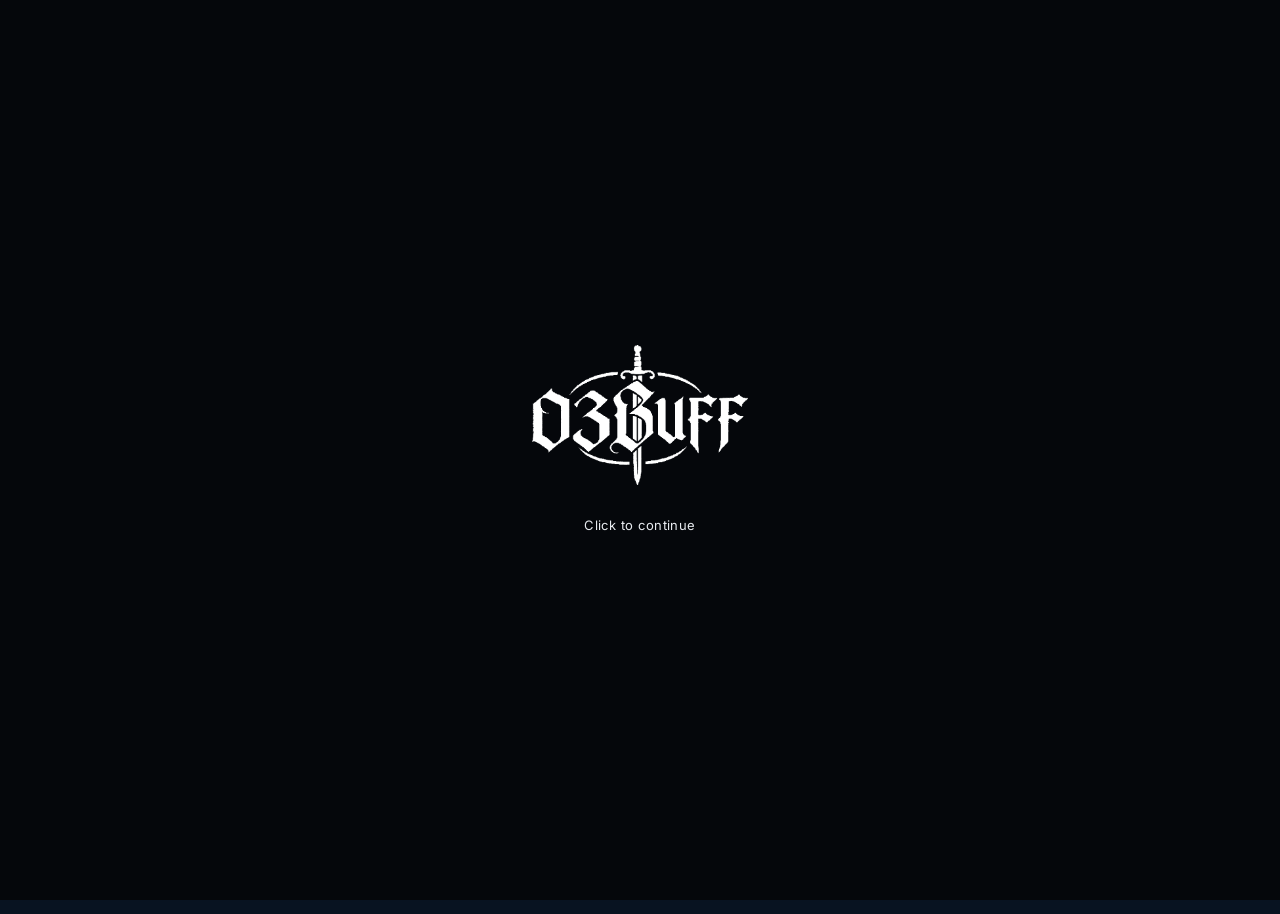
<file: index.html>
<!DOCTYPE html>
<html lang="ru">
<head>
  <meta charset="UTF-8" />
  <meta name="viewport" content="width=device-width, initial-scale=1.0, maximum-scale=1.0" />
  <meta name="theme-color" content="#0b1726" />
  <title>D3buff</title>
  <link rel="icon" />
  <link rel="apple-touch-icon" />
  <link rel="stylesheet" href="css/fonts.css" />
  <link rel="stylesheet" href="https://cdnjs.cloudflare.com/ajax/libs/font-awesome/6.5.2/css/all.min.css" crossorigin="anonymous" referrerpolicy="no-referrer" />
  <link rel="stylesheet" href="css/style.css?v=64" />
</head>
<body class="awaiting-entry">

  <div id="bg">
    <div id="bg-pattern"></div>
    <div id="bg-gradient" style="display:none"></div>
    <img id="bg-image" style="display:none" alt="" />
    <video id="bg-video" autoplay muted loop playsinline style="display:none"></video>
    <div id="bg-dim"></div>
    <div id="bg-vignette"></div>
    <div id="bg-overlay"></div>
  </div>

  <div id="page-ornaments" aria-hidden="true" hidden>
    <img class="page-ornament page-ornament-left" alt="" draggable="false" />
    <img class="page-ornament page-ornament-right" alt="" draggable="false" />
  </div>

  <div id="enter-screen" style="display:none" aria-label="Click to continue">
    <div class="entry-content">
      <div class="entry-logo-wrap"><img id="entry-logo" alt="" draggable="false" /></div>
      <button class="entry-continue" id="enter-button" type="button">Click to continue</button>
    </div>
  </div>

  <main id="page" inert aria-hidden="true">
    <div class="container" id="container"></div>
  </main>

  <div id="music-dock" class="music-dock" inert aria-hidden="true">
    <button class="music-dock-collapse" id="music-close" type="button" aria-label="Свернуть плеер"></button>
    <div class="music-dock-shell" id="music-dock-shell">
      <button class="music-mini" id="music-mini" type="button" aria-label="Открыть плеер">
        <span class="music-mini-icon" id="music-open"></span>
        <div class="music-mini-marquee">
          <div class="music-mini-track" id="music-mini-track">
            <span class="music-mini-label" id="music-mini-text"></span>
          </div>
        </div>
      </button>
      <div class="music-dock-panel" id="music-dock-panel">
        <div class="music-dock-progress">
          <span class="music-time" id="time-cur">0:00</span>
          <div class="music-bar" id="music-bar">
            <div class="music-bar-fill" id="music-fill"></div>
          </div>
          <span class="music-time" id="time-end">0:00</span>
        </div>
        <div class="music-dock-row">
          <div class="music-dock-left">
            <div class="music-viz-bars" id="music-viz" aria-hidden="true"></div>
            <div class="music-dock-meta">
              <div class="music-dock-title" id="float-title"></div>
              <div class="music-dock-artist" id="float-artist"></div>
            </div>
          </div>
          <div class="music-dock-center">
            <button class="music-dock-skip" id="music-prev" type="button" aria-label="Предыдущий трек"></button>
            <button class="music-dock-play" id="music-toggle" type="button" aria-label="Play"></button>
            <button class="music-dock-skip" id="music-next" type="button" aria-label="Следующий трек"></button>
          </div>
          <div class="music-dock-right">
            <span class="music-vol-icon" id="vol-icon"></span>
            <input type="range" class="music-vol-slider" id="volume-slider" min="0" max="100" value="45" />
          </div>
        </div>
      </div>
    </div>
    <audio id="audio" preload="auto"></audio>
  </div>

  <div id="footer"></div>

  <script src="config.js?v=61"></script>
  <script src="js/assets.js?v=61"></script>
  <script src="js/icons.js?v=61"></script>
  <script src="js/stats.js?v=61"></script>
  <script src="js/effects.js?v=61"></script>
  <script src="js/app.js?v=61"></script>
</body>
</html>
</file>
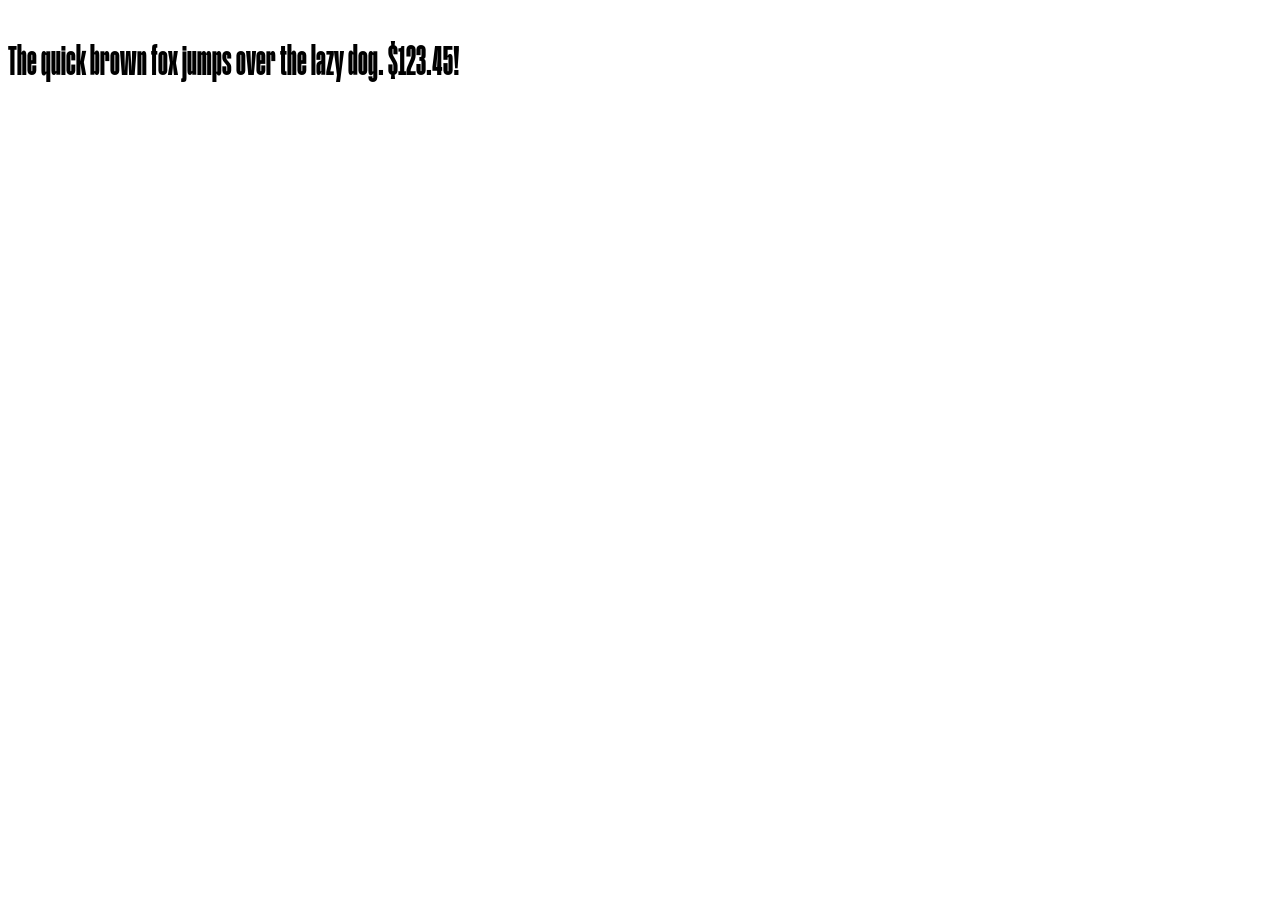
<file: fonts/Web-PS/Humane-Bold.html>
<!DOCTYPE html PUBLIC "-//W3C//DTD XHTML 1.0 Strict//EN" "http://www.w3.org/TR/xhtml1/DTD/xhtml1-strict.dtd">
<html lang="en" xml:lang="en" xmlns="http://www.w3.org/1999/xhtml">
<head>
<meta content="text/html; charset=utf-8" http-equiv="content-type"/>
<meta content="en-us" http-equiv="Content-Language"/>
<title>Humane Bold - Web Font Specimen</title>
<link rel="stylesheet" type="text/css" media="screen" href="Humane-Bold.css" />
<style type="text/css" media="screen">
body { font-size: 42px; font-family: "MangoGrotesque", Georgia; }
</style>
</head>
<body>
<p contenteditable="true">The quick brown fox jumps over the lazy dog. $123.45!</p>
</body>
</html>
</file>
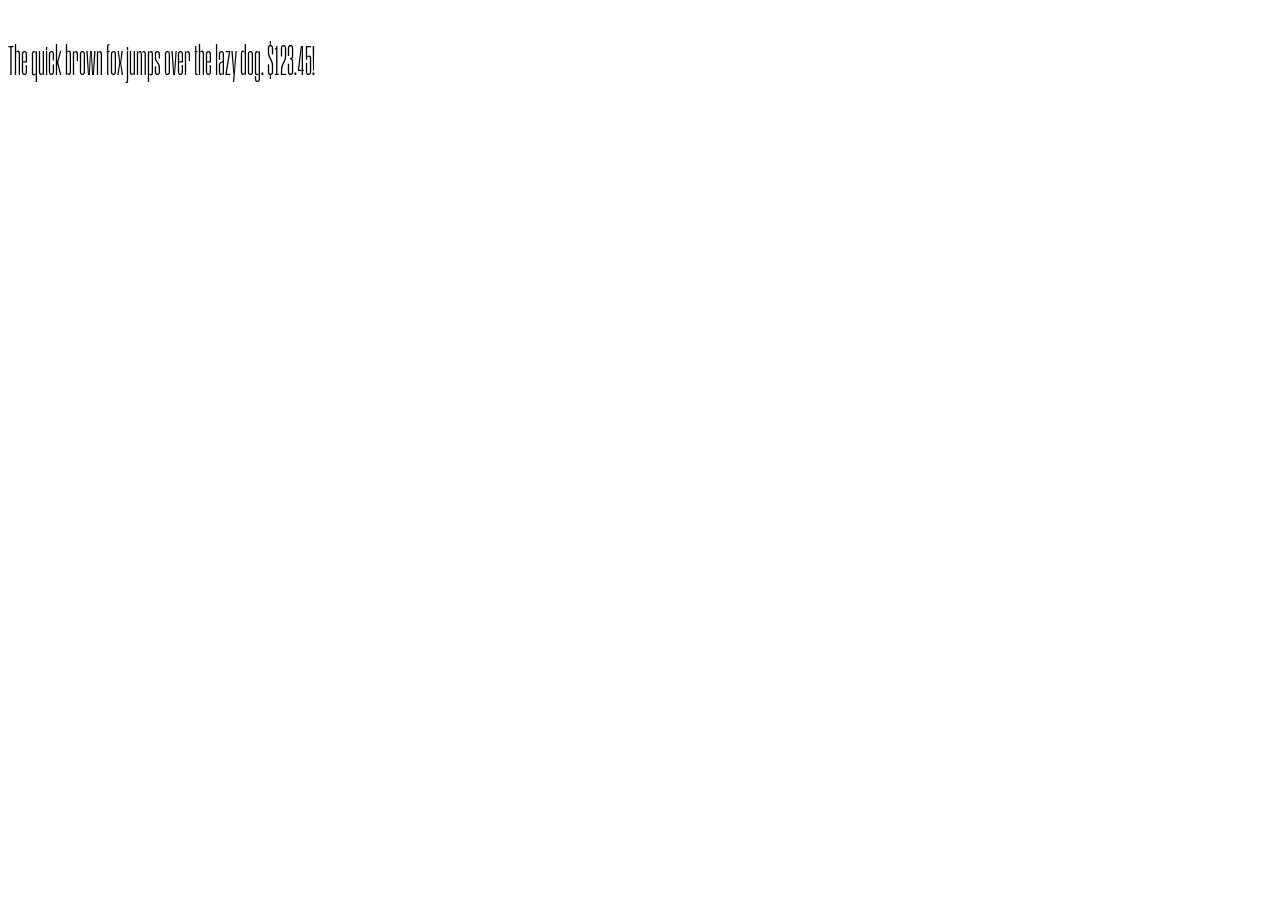
<file: fonts/Web-PS/Humane-ExtraLight.html>
<!DOCTYPE html PUBLIC "-//W3C//DTD XHTML 1.0 Strict//EN" "http://www.w3.org/TR/xhtml1/DTD/xhtml1-strict.dtd">
<html lang="en" xml:lang="en" xmlns="http://www.w3.org/1999/xhtml">
<head>
<meta content="text/html; charset=utf-8" http-equiv="content-type"/>
<meta content="en-us" http-equiv="Content-Language"/>
<title>Humane Extra Light - Web Font Specimen</title>
<link rel="stylesheet" type="text/css" media="screen" href="Humane-ExtraLight.css" />
<style type="text/css" media="screen">
body { font-size: 42px; font-family: "MangoGrotesqueExtLt", Georgia; }
</style>
</head>
<body>
<p contenteditable="true">The quick brown fox jumps over the lazy dog. $123.45!</p>
</body>
</html>
</file>
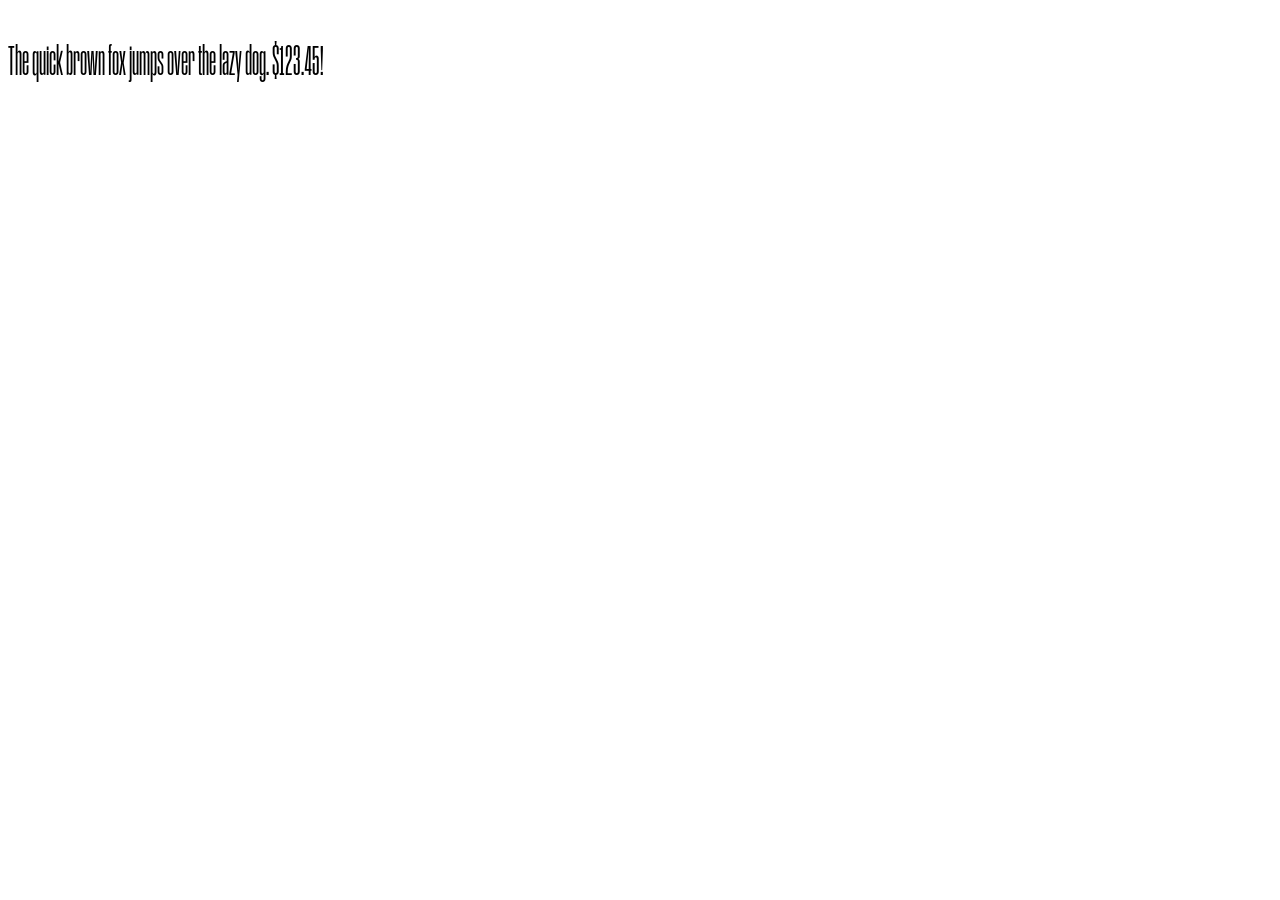
<file: fonts/Web-PS/Humane-Light.html>
<!DOCTYPE html PUBLIC "-//W3C//DTD XHTML 1.0 Strict//EN" "http://www.w3.org/TR/xhtml1/DTD/xhtml1-strict.dtd">
<html lang="en" xml:lang="en" xmlns="http://www.w3.org/1999/xhtml">
<head>
<meta content="text/html; charset=utf-8" http-equiv="content-type"/>
<meta content="en-us" http-equiv="Content-Language"/>
<title>Humane Light - Web Font Specimen</title>
<link rel="stylesheet" type="text/css" media="screen" href="Humane-Light.css" />
<style type="text/css" media="screen">
body { font-size: 42px; font-family: "MangoGrotesqueLight", Georgia; }
</style>
</head>
<body>
<p contenteditable="true">The quick brown fox jumps over the lazy dog. $123.45!</p>
</body>
</html>
</file>
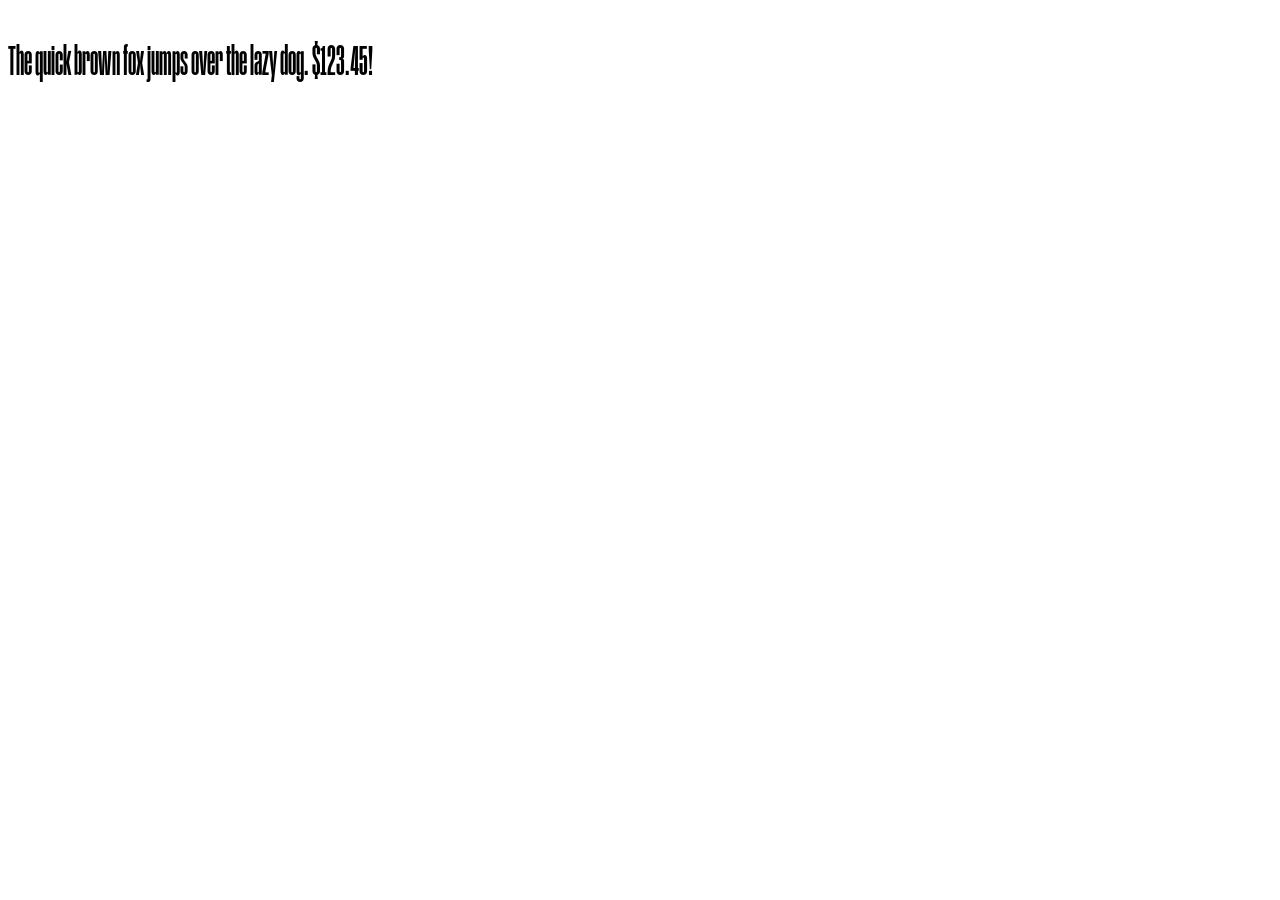
<file: fonts/Web-PS/Humane-Medium.html>
<!DOCTYPE html PUBLIC "-//W3C//DTD XHTML 1.0 Strict//EN" "http://www.w3.org/TR/xhtml1/DTD/xhtml1-strict.dtd">
<html lang="en" xml:lang="en" xmlns="http://www.w3.org/1999/xhtml">
<head>
<meta content="text/html; charset=utf-8" http-equiv="content-type"/>
<meta content="en-us" http-equiv="Content-Language"/>
<title>Humane Medium - Web Font Specimen</title>
<link rel="stylesheet" type="text/css" media="screen" href="Humane-Medium.css" />
<style type="text/css" media="screen">
body { font-size: 42px; font-family: "MangoGrotesqueMed", Georgia; }
</style>
</head>
<body>
<p contenteditable="true">The quick brown fox jumps over the lazy dog. $123.45!</p>
</body>
</html>
</file>
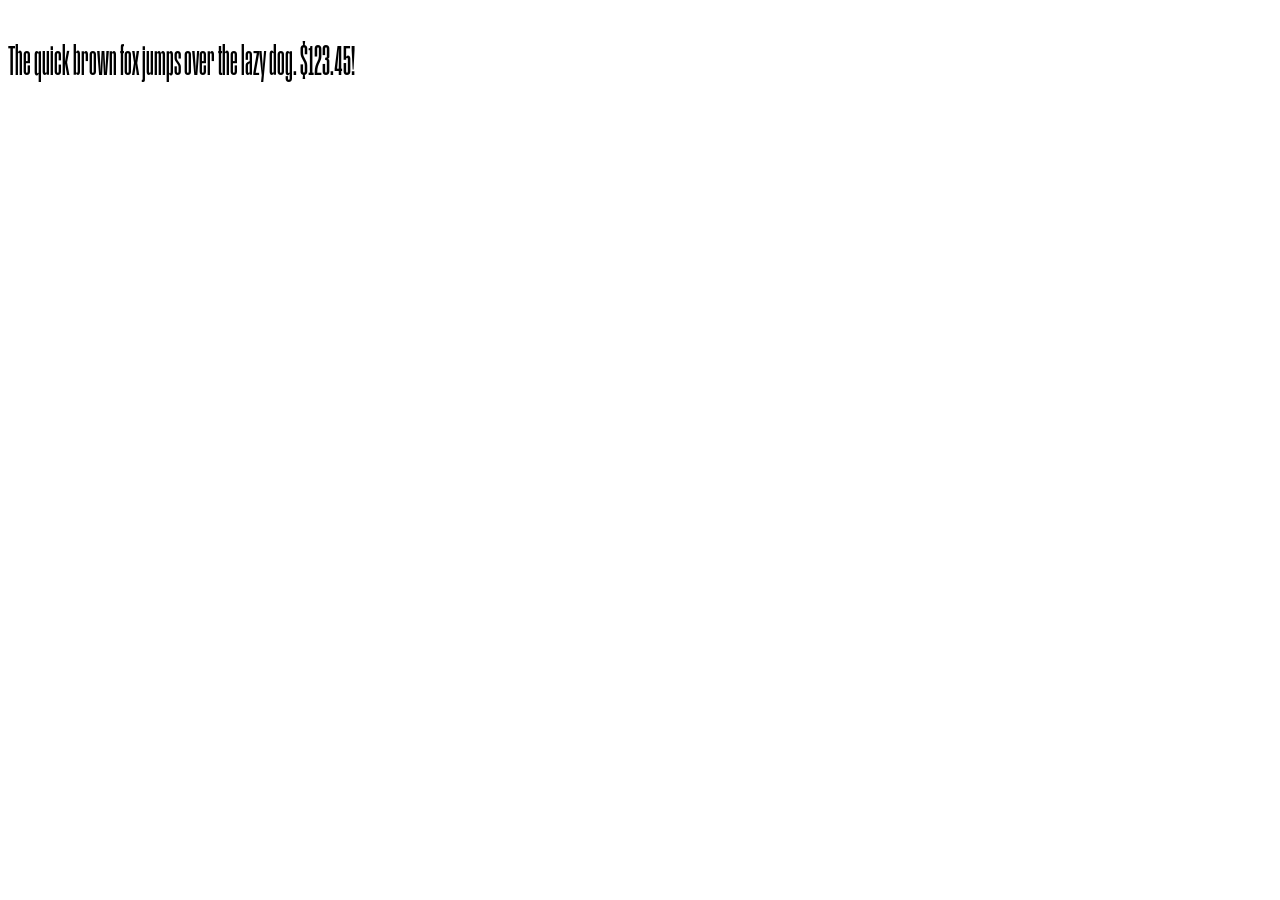
<file: fonts/Web-PS/Humane-Regular.html>
<!DOCTYPE html PUBLIC "-//W3C//DTD XHTML 1.0 Strict//EN" "http://www.w3.org/TR/xhtml1/DTD/xhtml1-strict.dtd">
<html lang="en" xml:lang="en" xmlns="http://www.w3.org/1999/xhtml">
<head>
<meta content="text/html; charset=utf-8" http-equiv="content-type"/>
<meta content="en-us" http-equiv="Content-Language"/>
<title>Humane Regular - Web Font Specimen</title>
<link rel="stylesheet" type="text/css" media="screen" href="Humane-Regular.css" />
<style type="text/css" media="screen">
body { font-size: 42px; font-family: "MangoGrotesque", Georgia; }
</style>
</head>
<body>
<p contenteditable="true">The quick brown fox jumps over the lazy dog. $123.45!</p>
</body>
</html>
</file>
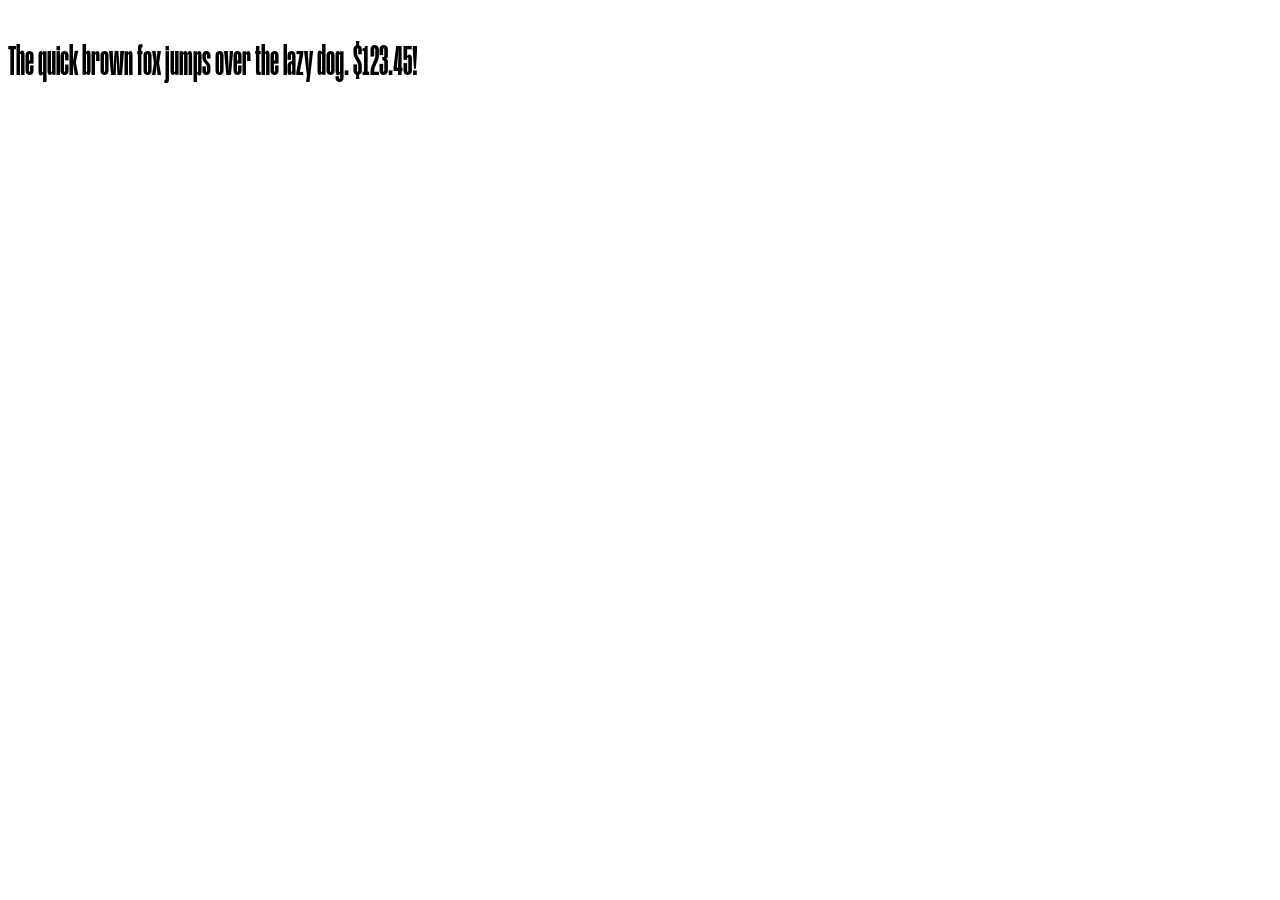
<file: fonts/Web-PS/Humane-SemiBold.html>
<!DOCTYPE html PUBLIC "-//W3C//DTD XHTML 1.0 Strict//EN" "http://www.w3.org/TR/xhtml1/DTD/xhtml1-strict.dtd">
<html lang="en" xml:lang="en" xmlns="http://www.w3.org/1999/xhtml">
<head>
<meta content="text/html; charset=utf-8" http-equiv="content-type"/>
<meta content="en-us" http-equiv="Content-Language"/>
<title>Humane Semi Bold - Web Font Specimen</title>
<link rel="stylesheet" type="text/css" media="screen" href="Humane-SemiBold.css" />
<style type="text/css" media="screen">
body { font-size: 42px; font-family: "MangoGrotesqueSemBd", Georgia; }
</style>
</head>
<body>
<p contenteditable="true">The quick brown fox jumps over the lazy dog. $123.45!</p>
</body>
</html>
</file>
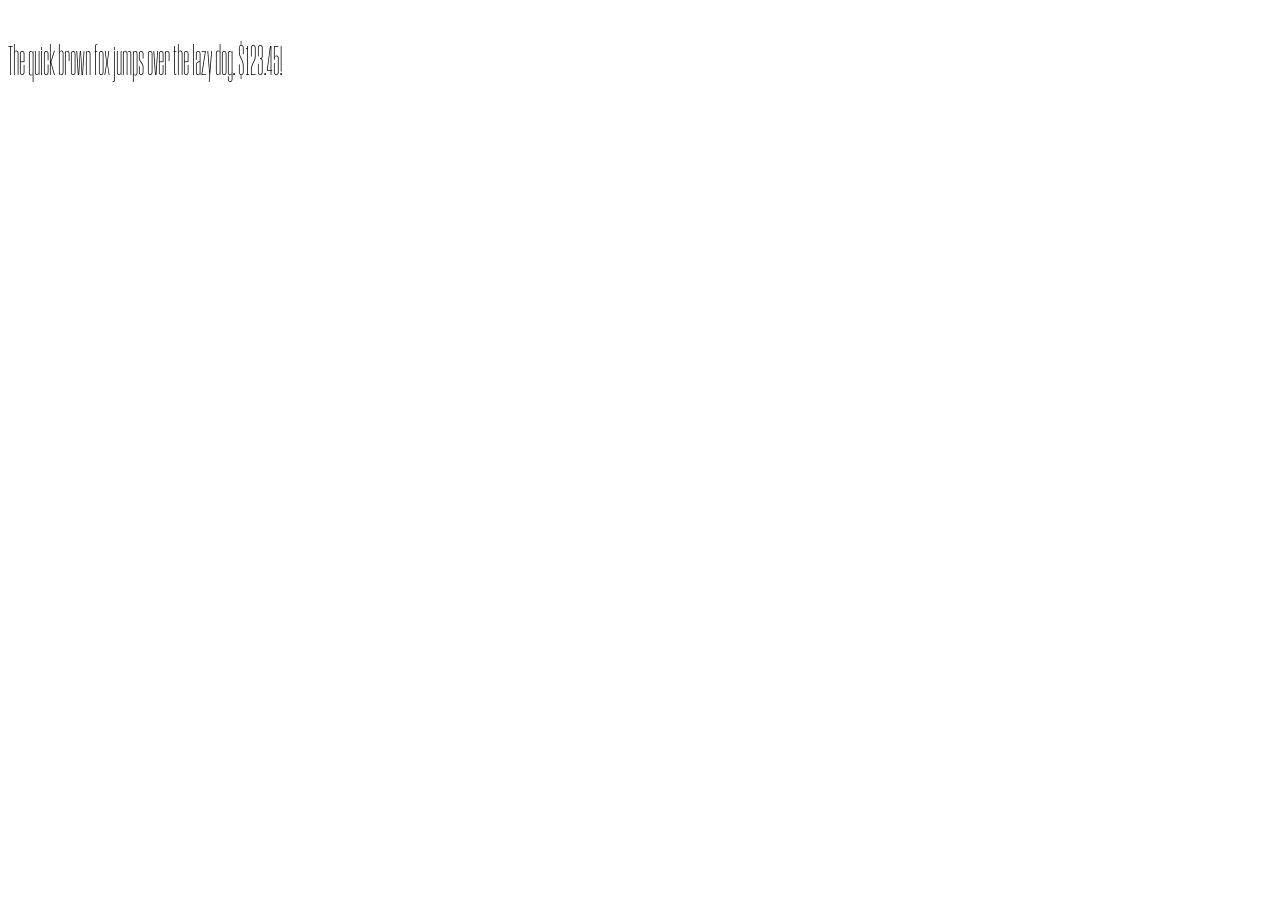
<file: fonts/Web-PS/Humane-Thin.html>
<!DOCTYPE html PUBLIC "-//W3C//DTD XHTML 1.0 Strict//EN" "http://www.w3.org/TR/xhtml1/DTD/xhtml1-strict.dtd">
<html lang="en" xml:lang="en" xmlns="http://www.w3.org/1999/xhtml">
<head>
<meta content="text/html; charset=utf-8" http-equiv="content-type"/>
<meta content="en-us" http-equiv="Content-Language"/>
<title>Humane Thin - Web Font Specimen</title>
<link rel="stylesheet" type="text/css" media="screen" href="Humane-Thin.css" />
<style type="text/css" media="screen">
body { font-size: 42px; font-family: "MangoGrotesqueThin", Georgia; }
</style>
</head>
<body>
<p contenteditable="true">The quick brown fox jumps over the lazy dog. $123.45!</p>
</body>
</html>
</file>
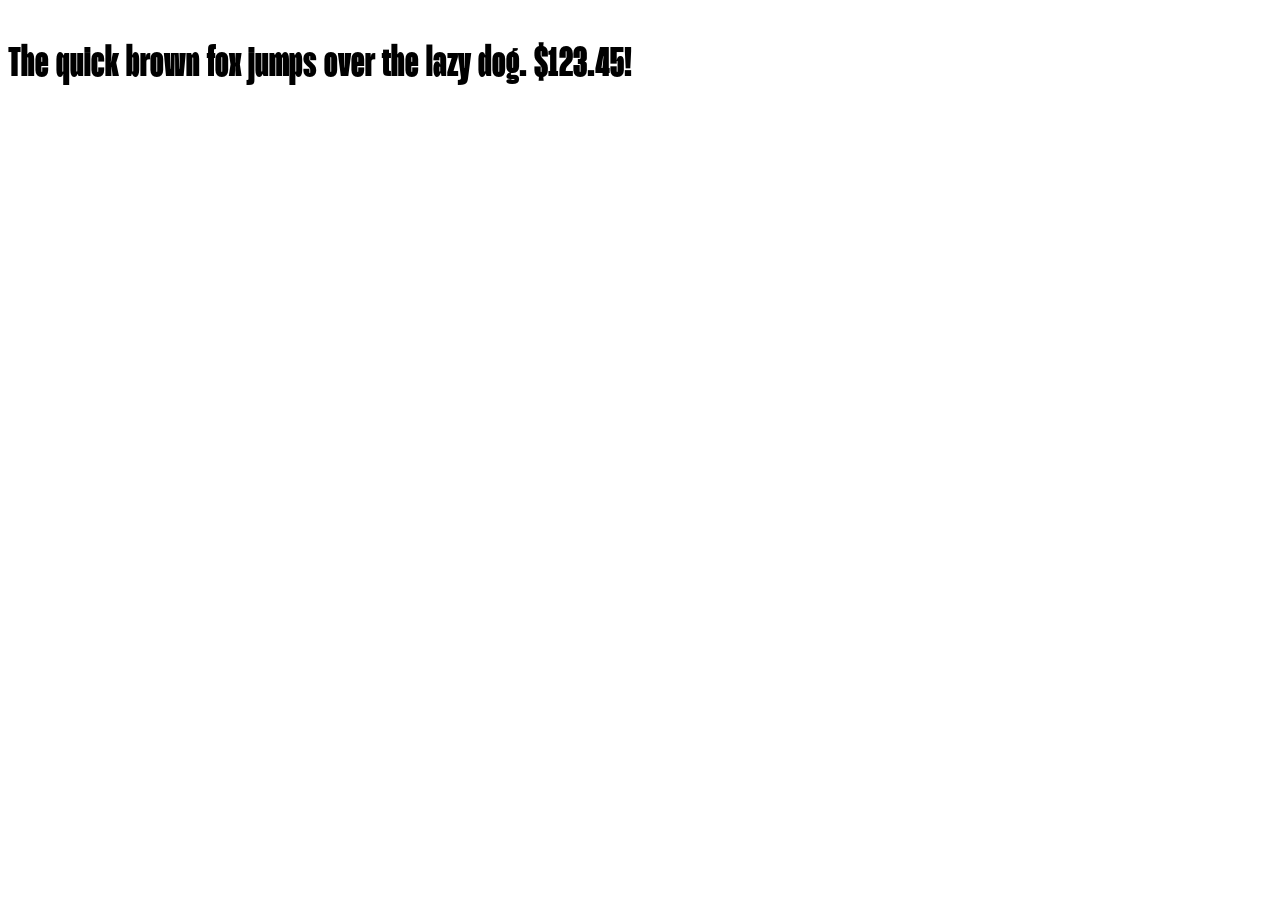
<file: fonts/Web-PS/MangoGrotesque-Black.html>
<!DOCTYPE html PUBLIC "-//W3C//DTD XHTML 1.0 Strict//EN" "http://www.w3.org/TR/xhtml1/DTD/xhtml1-strict.dtd">
<html lang="en" xml:lang="en" xmlns="http://www.w3.org/1999/xhtml">
<head>
<meta content="text/html; charset=utf-8" http-equiv="content-type"/>
<meta content="en-us" http-equiv="Content-Language"/>
<title>Mango Grotesque Black - Web Font Specimen</title>
<link rel="stylesheet" type="text/css" media="screen" href="MangoGrotesque-Black.css" />
<style type="text/css" media="screen">
body { font-size: 42px; font-family: "MangoGrotesqueBlack", Georgia; }
</style>
</head>
<body>
<p contenteditable="true">The quick brown fox jumps over the lazy dog. $123.45!</p>
</body>
</html>
</file>
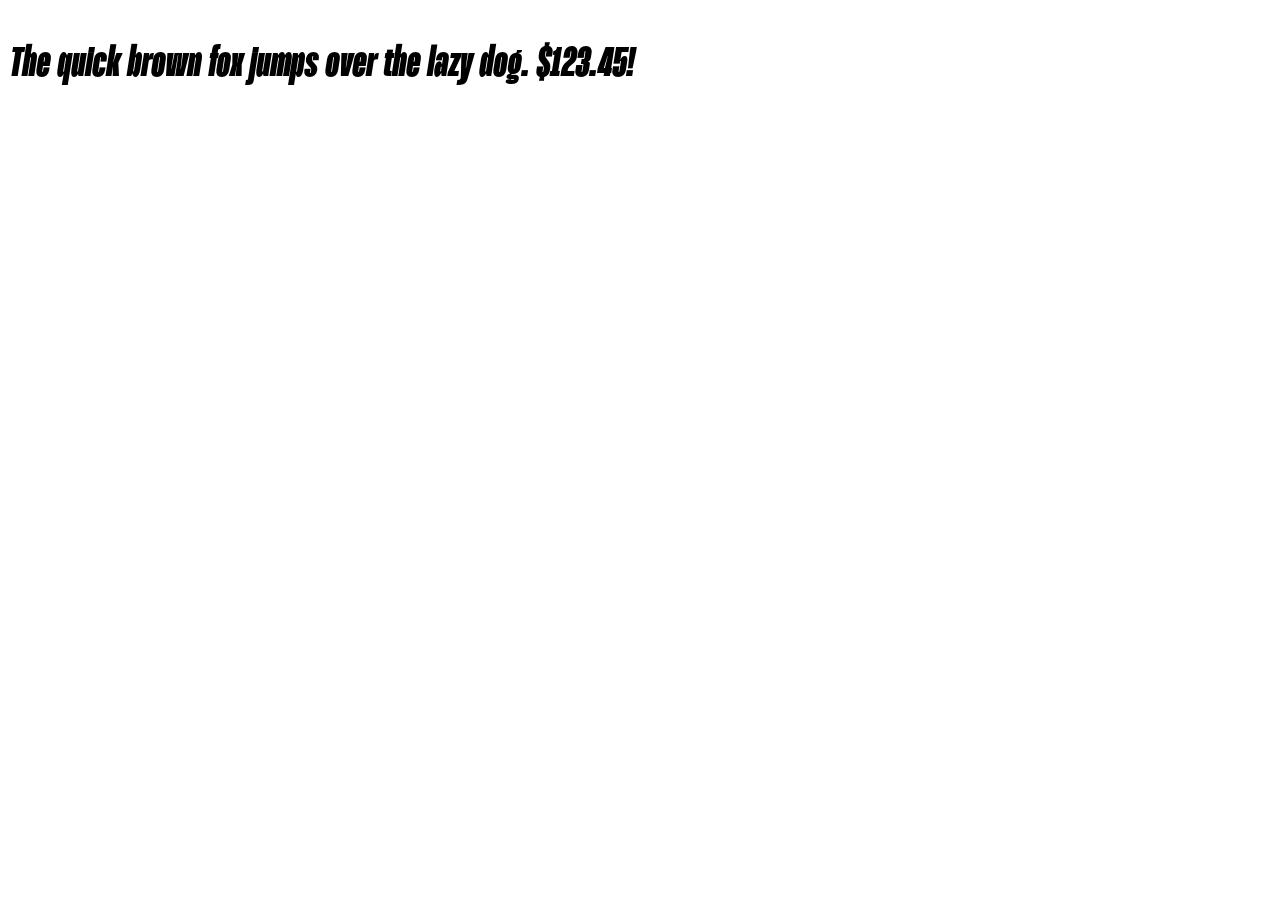
<file: fonts/Web-PS/MangoGrotesque-BlackItalic.html>
<!DOCTYPE html PUBLIC "-//W3C//DTD XHTML 1.0 Strict//EN" "http://www.w3.org/TR/xhtml1/DTD/xhtml1-strict.dtd">
<html lang="en" xml:lang="en" xmlns="http://www.w3.org/1999/xhtml">
<head>
<meta content="text/html; charset=utf-8" http-equiv="content-type"/>
<meta content="en-us" http-equiv="Content-Language"/>
<title>Mango Grotesque Black Italic - Web Font Specimen</title>
<link rel="stylesheet" type="text/css" media="screen" href="MangoGrotesque-BlackItalic.css" />
<style type="text/css" media="screen">
body { font-size: 42px; font-family: "MangoGrotesqueBlackIta", Georgia; }
</style>
</head>
<body>
<p contenteditable="true">The quick brown fox jumps over the lazy dog. $123.45!</p>
</body>
</html>
</file>
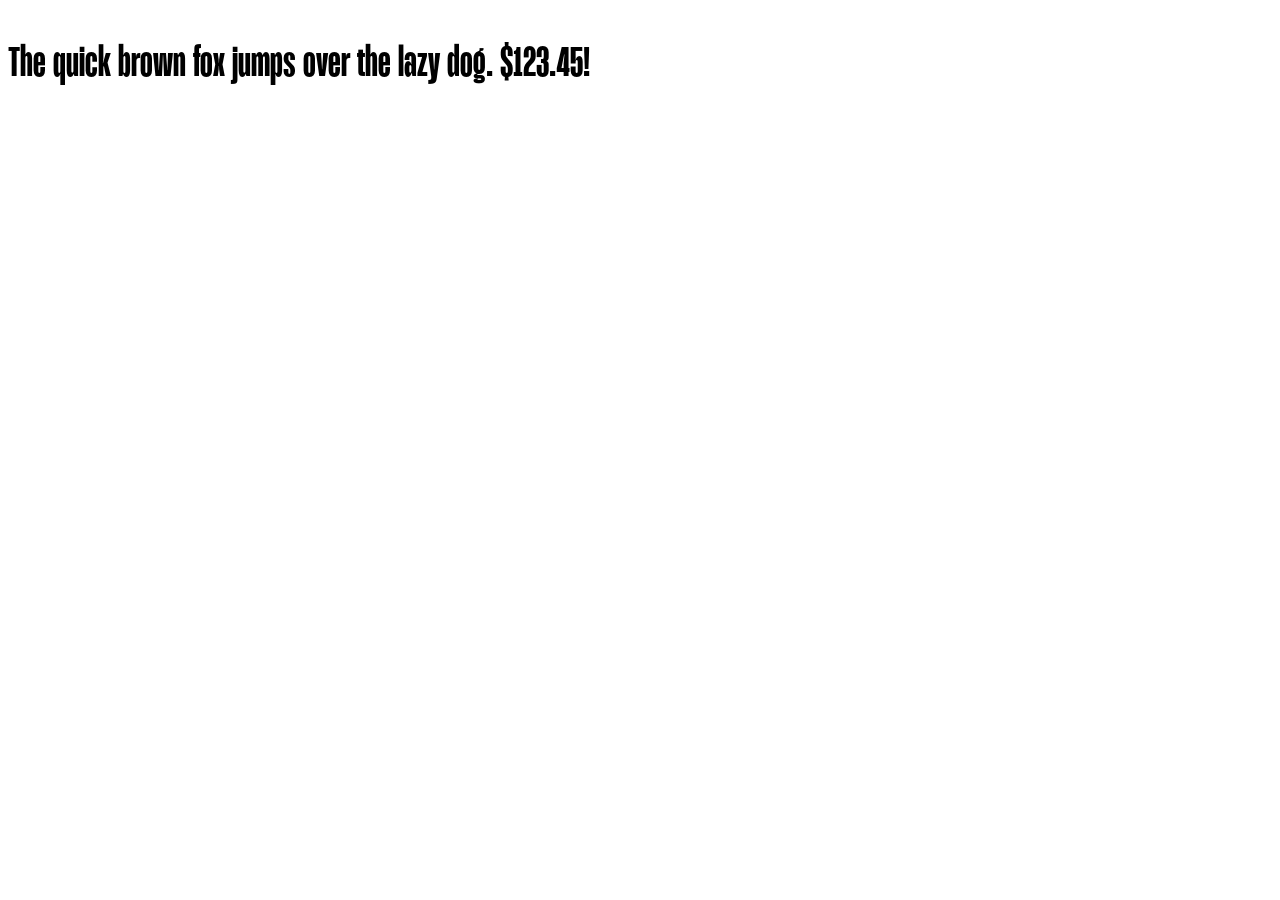
<file: fonts/Web-PS/MangoGrotesque-Bold.html>
<!DOCTYPE html PUBLIC "-//W3C//DTD XHTML 1.0 Strict//EN" "http://www.w3.org/TR/xhtml1/DTD/xhtml1-strict.dtd">
<html lang="en" xml:lang="en" xmlns="http://www.w3.org/1999/xhtml">
<head>
<meta content="text/html; charset=utf-8" http-equiv="content-type"/>
<meta content="en-us" http-equiv="Content-Language"/>
<title>Mango Grotesque Bold - Web Font Specimen</title>
<link rel="stylesheet" type="text/css" media="screen" href="MangoGrotesque-Bold.css" />
<style type="text/css" media="screen">
body { font-size: 42px; font-family: "MangoGrotesque", Georgia; }
</style>
</head>
<body>
<p contenteditable="true">The quick brown fox jumps over the lazy dog. $123.45!</p>
</body>
</html>
</file>
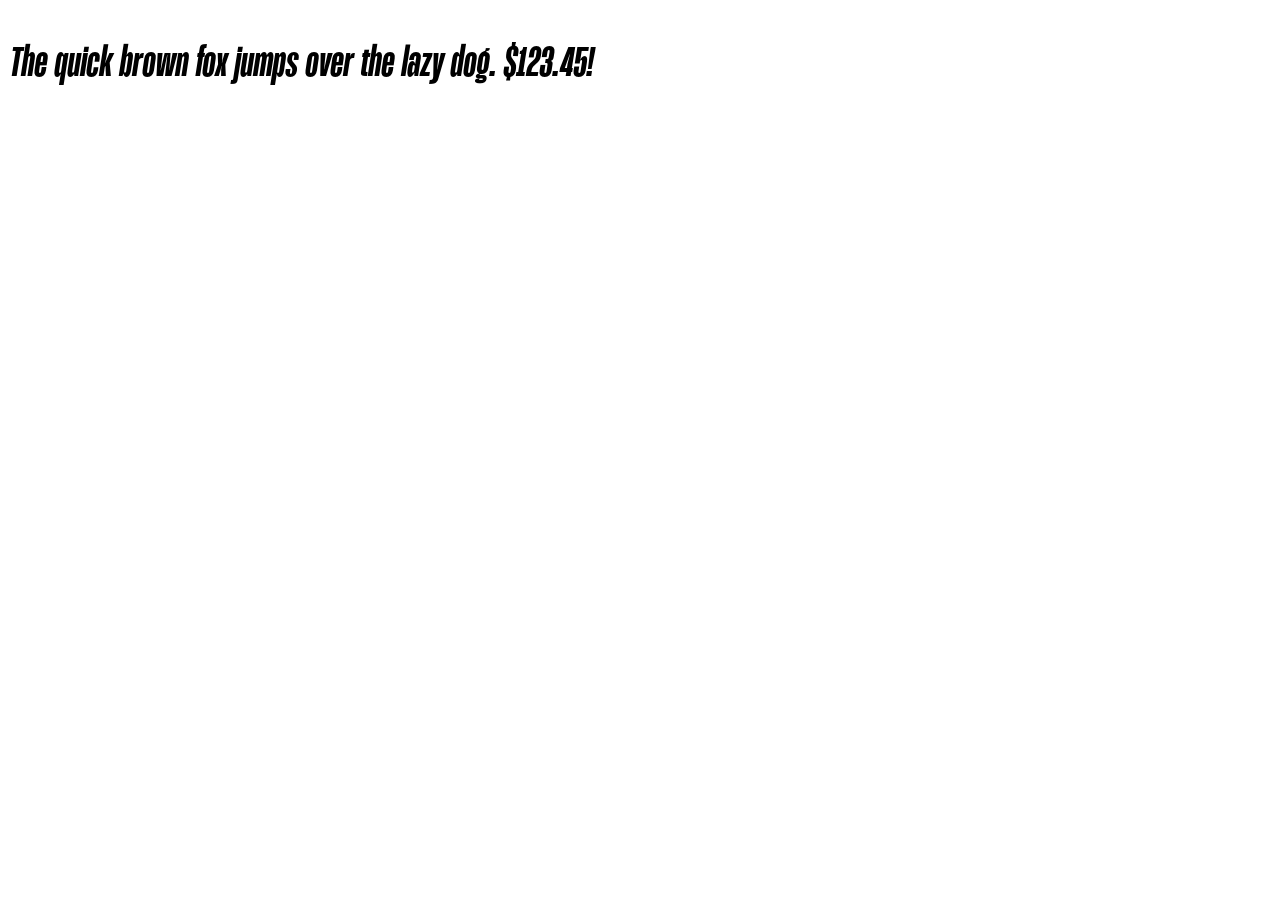
<file: fonts/Web-PS/MangoGrotesque-BoldItalic.html>
<!DOCTYPE html PUBLIC "-//W3C//DTD XHTML 1.0 Strict//EN" "http://www.w3.org/TR/xhtml1/DTD/xhtml1-strict.dtd">
<html lang="en" xml:lang="en" xmlns="http://www.w3.org/1999/xhtml">
<head>
<meta content="text/html; charset=utf-8" http-equiv="content-type"/>
<meta content="en-us" http-equiv="Content-Language"/>
<title>Mango Grotesque Bold Italic - Web Font Specimen</title>
<link rel="stylesheet" type="text/css" media="screen" href="MangoGrotesque-BoldItalic.css" />
<style type="text/css" media="screen">
body { font-size: 42px; font-family: "MangoGrotesqueIta", Georgia; }
</style>
</head>
<body>
<p contenteditable="true">The quick brown fox jumps over the lazy dog. $123.45!</p>
</body>
</html>
</file>
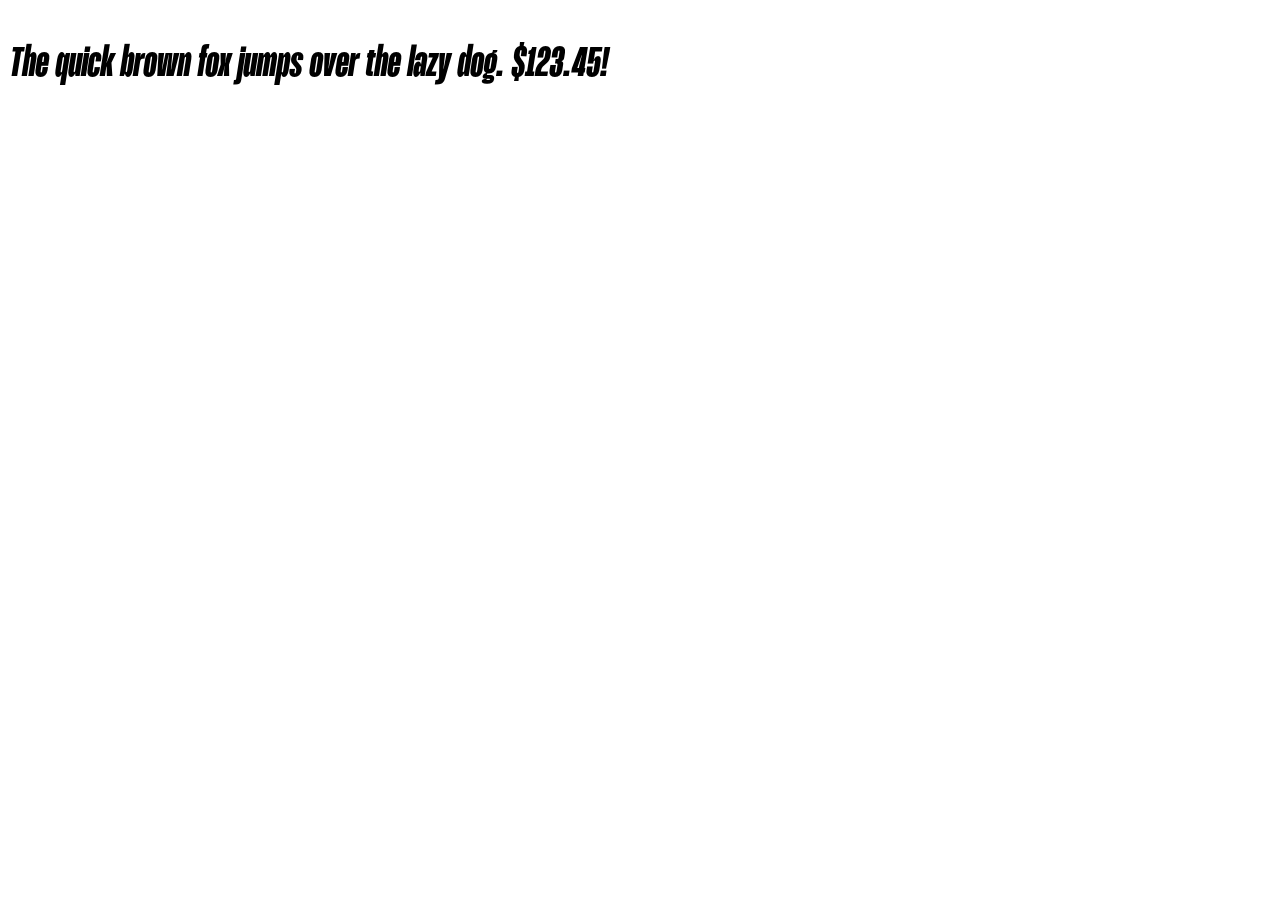
<file: fonts/Web-PS/MangoGrotesque-ExtBdIta.html>
<!DOCTYPE html PUBLIC "-//W3C//DTD XHTML 1.0 Strict//EN" "http://www.w3.org/TR/xhtml1/DTD/xhtml1-strict.dtd">
<html lang="en" xml:lang="en" xmlns="http://www.w3.org/1999/xhtml">
<head>
<meta content="text/html; charset=utf-8" http-equiv="content-type"/>
<meta content="en-us" http-equiv="Content-Language"/>
<title>Mango Grotesque ExtBd Ita - Web Font Specimen</title>
<link rel="stylesheet" type="text/css" media="screen" href="MangoGrotesque-ExtBdIta.css" />
<style type="text/css" media="screen">
body { font-size: 42px; font-family: "MangoGrotesqueExtBdIta", Georgia; }
</style>
</head>
<body>
<p contenteditable="true">The quick brown fox jumps over the lazy dog. $123.45!</p>
</body>
</html>
</file>
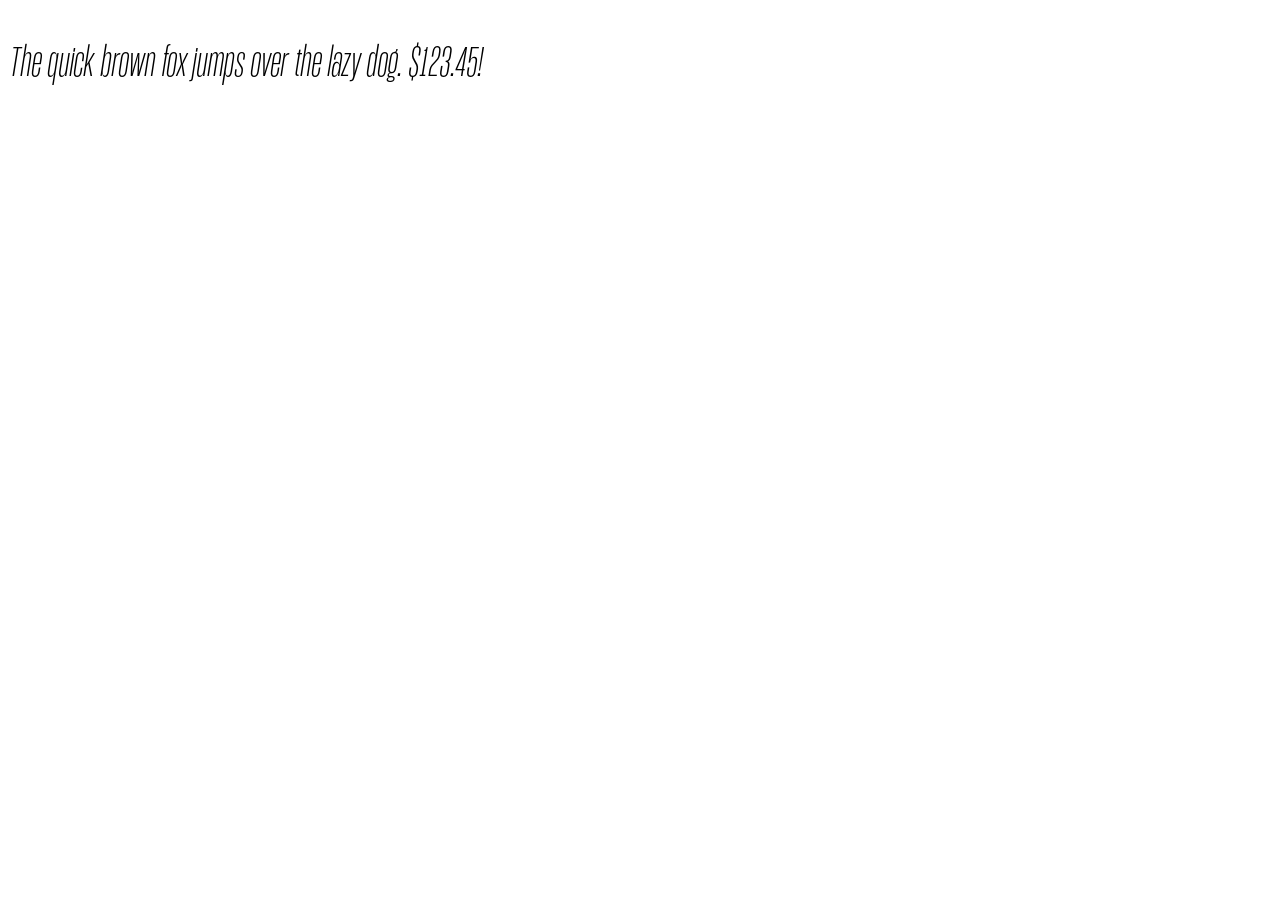
<file: fonts/Web-PS/MangoGrotesque-ExtLtIta.html>
<!DOCTYPE html PUBLIC "-//W3C//DTD XHTML 1.0 Strict//EN" "http://www.w3.org/TR/xhtml1/DTD/xhtml1-strict.dtd">
<html lang="en" xml:lang="en" xmlns="http://www.w3.org/1999/xhtml">
<head>
<meta content="text/html; charset=utf-8" http-equiv="content-type"/>
<meta content="en-us" http-equiv="Content-Language"/>
<title>Mango Grotesque ExtLt Ita - Web Font Specimen</title>
<link rel="stylesheet" type="text/css" media="screen" href="MangoGrotesque-ExtLtIta.css" />
<style type="text/css" media="screen">
body { font-size: 42px; font-family: "MangoGrotesqueExtLtIta", Georgia; }
</style>
</head>
<body>
<p contenteditable="true">The quick brown fox jumps over the lazy dog. $123.45!</p>
</body>
</html>
</file>
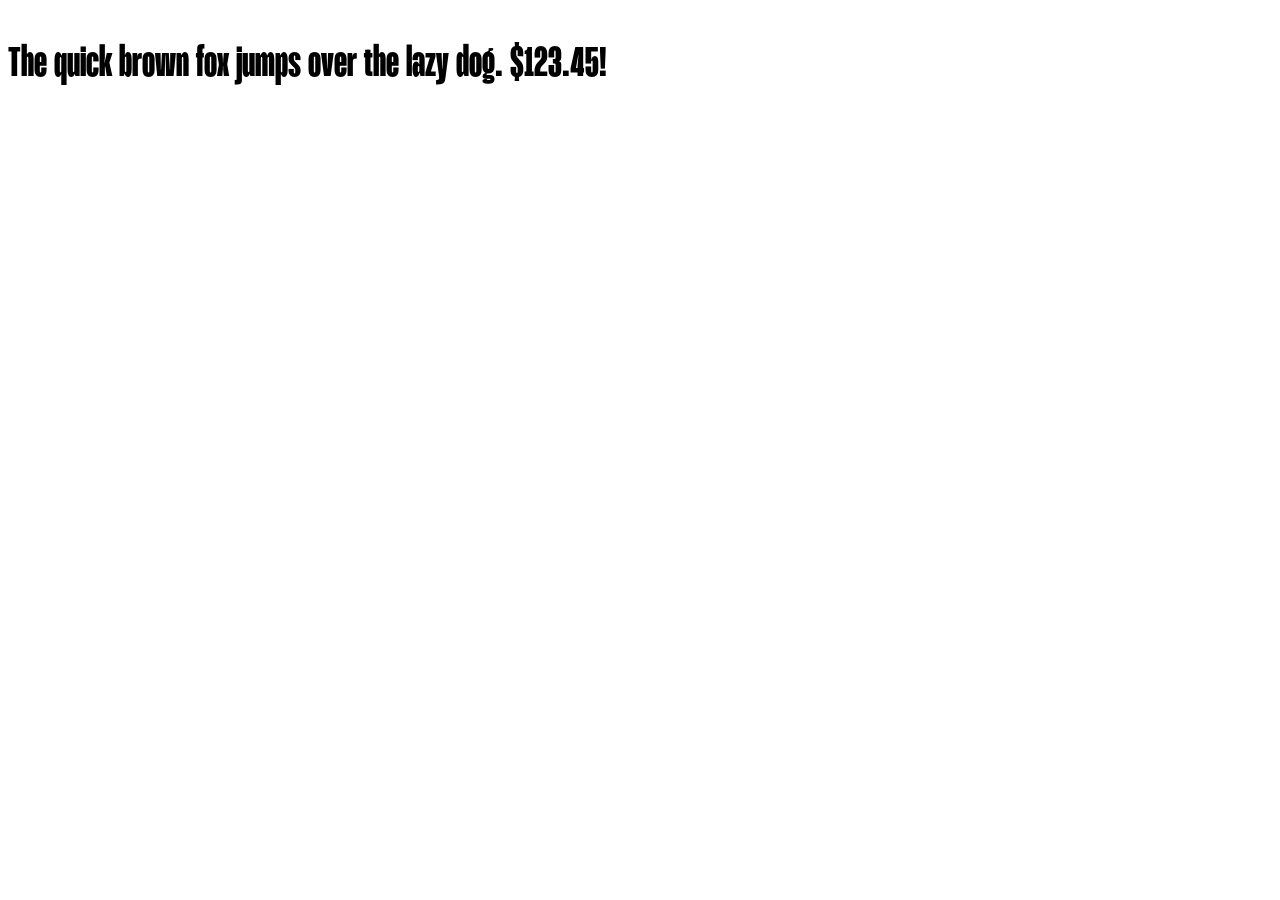
<file: fonts/Web-PS/MangoGrotesque-ExtraBold.html>
<!DOCTYPE html PUBLIC "-//W3C//DTD XHTML 1.0 Strict//EN" "http://www.w3.org/TR/xhtml1/DTD/xhtml1-strict.dtd">
<html lang="en" xml:lang="en" xmlns="http://www.w3.org/1999/xhtml">
<head>
<meta content="text/html; charset=utf-8" http-equiv="content-type"/>
<meta content="en-us" http-equiv="Content-Language"/>
<title>Mango Grotesque Extra Bold - Web Font Specimen</title>
<link rel="stylesheet" type="text/css" media="screen" href="MangoGrotesque-ExtraBold.css" />
<style type="text/css" media="screen">
body { font-size: 42px; font-family: "MangoGrotesqueExtBd", Georgia; }
</style>
</head>
<body>
<p contenteditable="true">The quick brown fox jumps over the lazy dog. $123.45!</p>
</body>
</html>
</file>
<file: css/fonts.css>
@import url('https://fonts.googleapis.com/css2?family=Inter:wght@400;500;600;700&display=swap');

@font-face {
  font-family: 'Humane';
  src: url('../fonts/Web-PS/Humane-Bold.woff2') format('woff2');
  font-weight: 700;
  font-style: normal;
  font-display: swap;
}

@font-face {
  font-family: 'Humane';
  src: url('../fonts/Web-PS/Humane-Medium.woff2') format('woff2');
  font-weight: 500;
  font-style: normal;
  font-display: swap;
}

@font-face {
  font-family: 'MangoGrotesque';
  src: url('../fonts/Web-PS/MangoGrotesque-Bold.woff2') format('woff2');
  font-weight: 700;
  font-style: normal;
  font-display: swap;
}

@font-face {
  font-family: 'MangoGrotesque';
  src: url('../fonts/Web-PS/MangoGrotesque-Medium.woff2') format('woff2');
  font-weight: 500;
  font-style: normal;
  font-display: swap;
}

@font-face {
  font-family: 'Syne';
  src: url('../fonts/Syne.ttf') format('truetype');
  font-weight: 400 800;
  font-style: normal;
  font-display: swap;
}

@font-face {
  font-family: 'Postertoaster';
  src: url('../fonts/Postertoaster.ttf') format('truetype');
  font-weight: 400;
  font-style: normal;
  font-display: swap;
}

@font-face {
  font-family: 'Dirtyline';
  src: url('../fonts/Dirtyline 36daysoftype 2022.otf') format('opentype');
  font-weight: 400;
  font-style: normal;
  font-display: swap;
}
</file>
<file: css/style.css>
*, *::before, *::after { box-sizing: border-box; margin: 0; padding: 0; }

:root {
  --accent: #ffffff;
  --accent-hover: #e5e5e5;
  --accent-glow: rgba(255, 255, 255, 0.35);
  --icon-on-accent: #0a0a0a;
  --text: #ffffff;
  --text-muted: #a3a3a3;
  --card-bg: rgba(8, 8, 10, 0.72);
  --card-border: rgba(255, 255, 255, 0.06);
  --radius: 30px;
  --icon-radius: 19px;
  --font-body: 'Inter', system-ui, sans-serif;
  --font-display: 'Humane', 'Inter', sans-serif;
  --font-name: 'MangoGrotesque', 'Inter', sans-serif;
}

html, body {
  min-height: 100%;
  font-family: var(--font-body);
  color: var(--text);
  overflow-x: hidden;
  -webkit-font-smoothing: antialiased;
  background: #081321;
}

/* ─── BACKGROUND ─── */
#bg {
  position: fixed;
  inset: 0;
  z-index: 0;
  background: radial-gradient(ellipse at 50% 15%, #213a51 0%, #081321 80%);
  overflow: hidden;
}

#bg-pattern {
  position: absolute;
  inset: -10%;
  opacity: 0.2;
  background-image: url("data:image/svg+xml,%3Csvg xmlns='http://www.w3.org/2000/svg' width='600' height='600'%3E%3Cfilter id='n'%3E%3CfeTurbulence type='fractalNoise' baseFrequency='0.012' numOctaves='3'/%3E%3C/filter%3E%3Crect width='100%25' height='100%25' filter='url(%23n)' opacity='0.6'/%3E%3C/svg%3E");
  background-size: cover;
  animation: bgDrift 30s ease-in-out infinite alternate;
}

@keyframes bgDrift {
  from { transform: scale(1) translate(0, 0); }
  to { transform: scale(1.08) translate(-2%, 1%); }
}

#bg-image, #bg-video {
  position: absolute;
  inset: 0;
  width: 100%;
  height: 100%;
  object-fit: cover;
  transform: scale(1.05);
  animation: videoZoom 20s ease-in-out infinite alternate;
}

@keyframes videoZoom {
  from { transform: scale(1.05); }
  to { transform: scale(1.12); }
}

#bg-dim {
  position: absolute;
  inset: 0;
  background: rgba(0,0,0,0.35);
  pointer-events: none;
}

#bg-vignette {
  position: absolute;
  inset: 0;
  background: radial-gradient(ellipse at center, transparent 30%, rgba(0,0,0,0.75) 100%);
  pointer-events: none;
  opacity: 0;
  transition: opacity 0.8s;
}

#bg-vignette.on { opacity: 1; }

#bg-overlay {
  position: absolute;
  inset: 0;
  background: #000;
  pointer-events: none;
}

#bg-gradient { position: absolute; inset: 0; }

.card.profile-card {
  overflow: hidden;
}

.profile-body,
.profile-center,
.sparkle-zone {
  overflow: visible;
}

.sparkle-zone {
  position: relative;
  display: inline-block;
  line-height: 1;
  vertical-align: baseline;
  margin: 0 -28px 14px;
  padding: 0 28px;
}

.sparkle-zone .display-name {
  margin-bottom: 0;
}

/* ─── ПАРНЫЙ ОРНАМЕНТ ─── */
#page-ornaments {
  position: fixed;
  inset: 0;
  z-index: 2;
  overflow: hidden;
  pointer-events: none;
  user-select: none;
  mix-blend-mode: difference;
  opacity: var(--ornament-opacity, 1);
}

#page-ornaments[hidden] { display: none; }
#page-ornaments.is-reversed .page-ornament-left {
  transform: translateY(-50%) scaleX(-1);
}
#page-ornaments.is-reversed .page-ornament-right {
  transform: translateY(-50%);
}

.page-ornament {
  position: absolute;
  top: 50%;
  mix-blend-mode: difference;
  filter: brightness(0) invert(1);
  height: min(84vh, 1000px);
  height: min(84svh, 1000px);
  width: auto;
  max-width: none;
  object-fit: contain;
  transform: translateY(-50%);
  -webkit-user-drag: none;
  user-select: none;
}

.page-ornament-left { left: clamp(16px, 4vw, 72px); }
.page-ornament-right {
  right: clamp(16px, 4vw, 72px);
  transform: translateY(-50%) scaleX(-1);
}

@media (max-width: 900px) {
  #page-ornaments { opacity: calc(var(--ornament-opacity, 0.72) * 0.55); }
  .page-ornament-left { left: -20px; }
  .page-ornament-right { right: -20px; }
}

@media (max-width: 600px) {
  #page-ornaments { opacity: calc(var(--ornament-opacity, 0.72) * 0.42); }
  .page-ornament-left { left: -55px; }
  .page-ornament-right { right: -55px; }
}

/* ─── ЧИСТАЯ ЗАСТАВКА: ТОЛЬКО ЛОГО И ТЕКСТ ─── */
#enter-screen {
  position: fixed;
  inset: 0;
  z-index: 100;
  display: flex;
  align-items: center;
  justify-content: center;
  background: #05070b;
  cursor: default;
  opacity: 1;
  visibility: visible;
  transition: opacity 280ms ease, visibility 280ms ease;
}

#enter-screen.hidden { opacity: 0; visibility: hidden; pointer-events: none; }
#enter-screen:focus { outline: none; }

.entry-content {
  width: min(88vw, 380px);
  display: flex;
  flex-direction: column;
  align-items: center;
  gap: 22px;
  transform: translateY(-8px);
}

.entry-logo-wrap {
  width: min(62vw, 220px);
  line-height: 0;
  opacity: 0;
  transform: translateY(6px);
  animation: entryLogoFade .55s ease-out .12s forwards;
}

.entry-logo-wrap img {
  display: block;
  width: 100%;
  height: auto;
  filter: brightness(0) invert(1);
  -webkit-user-drag: none;
  user-select: none;
}

@keyframes entryLogoFade { to { opacity: 1; transform: translateY(0); } }

.entry-continue {
  appearance: none;
  border: 0;
  background: transparent;
  color: #e8ebf0;
  font-family: var(--font-body), Arial, sans-serif;
  font-size: 13px;
  font-weight: 400;
  letter-spacing: .035em;
  text-transform: none;
  padding: 8px 12px;
  cursor: pointer;
  transition: color .18s ease;
}
.entry-continue:hover { color: #fff; }
.entry-continue:focus-visible { outline: 1px solid rgba(220,230,240,.5); outline-offset: 4px; }

/* До пользовательского клика профиль и аудио остаются заблокированы. */
#enter-screen:focus { outline: none; }
body.awaiting-entry { overflow: hidden; }
body.awaiting-entry #page { visibility: hidden; }
body.awaiting-entry .music-dock,
body.awaiting-entry #footer {
  visibility: hidden;
  pointer-events: none;
}

/* ─── PAGE ─── */
#page {
  position: relative;
  z-index: 5;
  min-height: 100vh;
  min-height: 100dvh;
  display: flex;
  align-items: center;
  justify-content: center;
  padding: 24px 20px 88px;
  opacity: 0;
  transform: translateY(14px);
  transition: opacity 1.1s cubic-bezier(0.22, 1, 0.36, 1), transform 1.1s cubic-bezier(0.22, 1, 0.36, 1);
}

#page.visible {
  opacity: 1;
  transform: none;
}

.container {
  width: 100%;
  max-width: 620px;
  margin: 0 auto;
  display: flex;
  flex-direction: column;
  gap: 12px;
}

/* ─── CARDS ─── */
.card {
  position: relative;
  background: var(--card-bg);
  border: 1px solid var(--card-border);
  border-radius: var(--radius);
  backdrop-filter: blur(24px) saturate(1.2);
  -webkit-backdrop-filter: blur(24px) saturate(1.2);
  overflow: hidden;
}

.card::before {
  content: '';
  position: absolute;
  inset: 0;
  border-radius: inherit;
  padding: 1px;
  background: linear-gradient(135deg, rgba(255,255,255,0.07) 0%, transparent 55%);
  -webkit-mask: linear-gradient(#fff 0 0) content-box, linear-gradient(#fff 0 0);
  mask: linear-gradient(#fff 0 0) content-box, linear-gradient(#fff 0 0);
  -webkit-mask-composite: xor;
  mask-composite: exclude;
  pointer-events: none;
}

.card.glow {
  box-shadow: 0 8px 24px rgba(0, 0, 0, 0.35);
}

.ico {
  display: inline-flex;
  align-items: center;
  justify-content: center;
  flex-shrink: 0;
  pointer-events: none;
}

/* ─── PROFILE ─── */
.profile-card {
  padding: 0;
  isolation: isolate;
}

.profile-banner {
  position: relative;
  min-height: 108px;
  overflow: hidden;
  border-radius: var(--radius) var(--radius) 0 0;
}

.profile-banner-img {
  width: 100%;
  height: 108px;
  object-fit: cover;
  display: block;
  border-radius: var(--radius) var(--radius) 0 0;
}

.profile-banner.has-image {
  min-height: 140px;
}

.profile-banner.has-image .profile-banner-img {
  height: 140px;
}

.profile-banner-bg {
  height: 108px;
  background: linear-gradient(180deg, rgba(255,255,255,0.05) 0%, rgba(0,0,0,0.25) 100%);
  border-radius: var(--radius) var(--radius) 0 0;
}

.profile-banner-content {
  position: absolute;
  inset: 0;
  display: flex;
  flex-direction: column;
  align-items: center;
  justify-content: center;
  padding: 14px 20px 38px;
  pointer-events: none;
}

.banner-hello {
  font-size: 11px;
  color: var(--text-muted);
  margin-bottom: 2px;
  letter-spacing: 0.04em;
}

.banner-title {
  font-family: var(--font-display);
  font-size: clamp(34px, 9vw, 52px);
  font-weight: 700;
  text-transform: uppercase;
  letter-spacing: -0.02em;
  line-height: 0.95;
  color: #fff;
}

.profile-body {
  position: relative;
  z-index: 2;
  padding: 0 22px 22px;
  margin-top: -44px;
  overflow: visible;
}

/* Большой логотип заменяет и круглую аватарку, и подпись ника. */
.has-profile-logo .profile-banner,
.has-profile-logo .profile-banner.has-image,
.has-profile-logo .profile-banner-bg,
.has-profile-logo .profile-banner-img,
.has-profile-logo .profile-banner.has-image .profile-banner-img {
  height: 180px;
  min-height: 180px;
}

.has-profile-logo .profile-body { margin-top: 20px; }
.has-profile-logo.has-profile-banner .profile-body { margin-top: -164px; }

.profile-logo-spacer {
  flex-shrink: 0;
  width: min(var(--profile-logo-width, 300px), 100%);
  aspect-ratio: var(--profile-logo-ratio, 1340 / 882);
  margin: 0 auto 38px;
}

.profile-logo-wrap {
  position: absolute;
  z-index: 3;
  top: 20px;
  left: 50%;
  width: min(var(--profile-logo-width, 300px), calc(100% - 44px));
  transform: translate(calc(0% - var(--profile-logo-axis-x, 50%) + var(--profile-logo-offset-x, 0px)), var(--profile-logo-offset-y, 24px));
  line-height: 0;
  pointer-events: none;
  mix-blend-mode: difference;
}

.has-profile-banner .profile-logo-wrap { top: 16px; }

.profile-logo {
  display: block;
  width: 100%;
  height: auto;
  object-fit: contain;
  /* Белая непрозрачная часть difference-слоя даёт ровно 1 - цвет фона. */
  filter: brightness(0) invert(1);
  -webkit-user-drag: none;
  user-select: none;
}

.views-badge {
  position: absolute;
  top: 18px;
  right: 18px;
  display: flex;
  align-items: center;
  gap: 6px;
  padding: 7px 13px;
  border-radius: 999px;
  background: rgba(0,0,0,0.55);
  border: 1px solid var(--card-border);
  font-size: 12px;
  font-weight: 500;
  color: var(--text-muted);
  backdrop-filter: blur(8px);
}

.views-badge .ico-ui {
  font-size: 10px;
  line-height: 1;
  color: var(--accent);
}

.views-sep {
  opacity: 0.35;
  margin: 0 1px;
}

.views-unique {
  font-size: 10px;
  opacity: 0.7;
}

.header-text {
  font-family: var(--font-display);
  font-size: clamp(36px, 11vw, 56px);
  font-weight: 700;
  letter-spacing: -0.03em;
  line-height: 0.95;
  margin-bottom: 22px;
  text-transform: uppercase;
  background: linear-gradient(180deg, #fff 0%, rgba(255,255,255,0.75) 100%);
  -webkit-background-clip: text;
  -webkit-text-fill-color: transparent;
  background-clip: text;
  filter: drop-shadow(0 2px 20px rgba(255, 255, 255, 0.15));
}

.header-icon {
  -webkit-text-fill-color: var(--accent);
  filter: none;
  font-size: 0.7em;
}

.profile-center {
  display: flex;
  flex-direction: column;
  align-items: center;
  text-align: center;
  overflow: visible;
}

.avatar-wrap {
  position: relative;
  margin-bottom: 14px;
}

.avatar {
  position: relative;
  width: 86px;
  height: 86px;
  border-radius: 50%;
  object-fit: cover;
  border: 3px solid rgba(10,10,10,0.9);
  z-index: 1;
}

.avatar-placeholder {
  position: relative;
  width: 86px;
  height: 86px;
  border-radius: 50%;
  background: rgba(255,255,255,0.04);
  border: 3px solid rgba(10,10,10,0.9);
  display: flex;
  align-items: center;
  justify-content: center;
  font-family: var(--font-display);
  font-size: 34px;
  color: var(--accent);
  z-index: 1;
}

.display-name {
  font-family: var(--font-name);
  font-size: 26px;
  font-weight: 700;
  letter-spacing: 0.02em;
  margin-bottom: 14px;
  text-transform: uppercase;
  display: inline-block;
  transform: scaleX(1.2);
  transform-origin: center center;
}

.tags {
  display: flex;
  flex-wrap: wrap;
  justify-content: center;
  gap: 7px;
  margin-bottom: 10px;
}

.tag {
  padding: 5px 13px;
  border-radius: 999px;
  font-size: 11px;
  font-weight: 500;
  letter-spacing: 0.02em;
  border: 1.5px solid var(--accent);
  color: var(--text);
  background: rgba(255, 255, 255, 0.06);
  transition: background 0.2s, box-shadow 0.2s;
}

.tag:hover {
  background: rgba(255, 255, 255, 0.12);
}

.pronouns {
  display: inline-block;
  padding: 5px 15px;
  border-radius: 999px;
  font-size: 11px;
  font-weight: 600;
  background: var(--accent);
  color: var(--icon-on-accent);
  margin-bottom: 10px;
}

.location {
  display: inline-flex;
  align-items: center;
  gap: 5px;
  font-size: 12px;
  color: var(--text-muted);
  margin-bottom: 18px;
  line-height: 1.2;
}

.location .ico-ui {
  font-size: 11px;
  width: 11px;
  height: 11px;
  line-height: 1;
  color: var(--accent);
  flex-shrink: 0;
  display: inline-flex;
  align-items: center;
  justify-content: center;
}

.social-row {
  display: flex;
  justify-content: center;
  gap: 11px;
  margin-top: 2px;
}

.social-btn {
  position: relative;
  width: 46px;
  height: 46px;
  border-radius: var(--icon-radius);
  background: var(--accent);
  display: flex;
  align-items: center;
  justify-content: center;
  color: #fff;
  text-decoration: none;
  transition: transform 0.2s ease, opacity 0.2s;
}

.social-btn:hover {
  transform: scale(1.06);
}

.social-btn[data-tip]::after {
  content: attr(data-tip);
  position: absolute;
  left: 50%;
  bottom: calc(100% + 7px);
  transform: translateX(-50%) translateY(3px);
  padding: 4px 9px;
  border-radius: 7px;
  background: rgba(10, 10, 12, 0.96);
  border: 1px solid var(--card-border);
  color: var(--text);
  font-size: 10px;
  font-weight: 500;
  white-space: nowrap;
  opacity: 0;
  visibility: hidden;
  transition: opacity 0.15s ease, transform 0.15s ease, visibility 0.15s;
  pointer-events: none;
  z-index: 6;
}

.social-btn[data-tip]:hover::after {
  opacity: 1;
  visibility: visible;
  transform: translateX(-50%) translateY(0);
}

.social-btn .ico-brand,
.social-btn .ico-ui {
  font-size: 20px;
  line-height: 1;
  color: var(--icon-on-accent);
}

/* ─── DISCORD (внизу, как fakecrime) ─── */
.discord-status-card {
  display: flex;
  align-items: center;
  gap: 14px;
  padding: 16px 18px;
}

.discord-status-av-wrap {
  position: relative;
  flex-shrink: 0;
}

.discord-status-av {
  width: 46px;
  height: 46px;
  border-radius: 50%;
  object-fit: cover;
}

.discord-status-av-ph {
  width: 46px;
  height: 46px;
  border-radius: var(--icon-radius);
  background: var(--accent);
  display: flex;
  align-items: center;
  justify-content: center;
}

.discord-status-av-ph .ico-brand {
  font-size: 22px;
  line-height: 1;
  color: #fff;
}

.discord-status-dot {
  position: absolute;
  bottom: 0;
  right: 0;
  width: 12px;
  height: 12px;
  border-radius: 50%;
  border: 2px solid rgba(8,8,10,0.9);
}

.discord-status-body {
  flex: 1;
  min-width: 0;
  text-align: left;
}

.discord-status-name {
  font-size: 15px;
  font-weight: 600;
  white-space: nowrap;
  overflow: hidden;
  text-overflow: ellipsis;
  display: inline-block;
  max-width: 100%;
}

.discord-status-act {
  font-size: 12px;
  color: var(--text-muted);
  white-space: nowrap;
  overflow: hidden;
  text-overflow: ellipsis;
  margin-top: 2px;
}

/* ─── TILT / SHINE ─── */
.tilt-card {
  transform: perspective(900px) rotateX(var(--tilt-y, 0deg)) rotateY(var(--tilt-x, 0deg));
  transition: transform 0.22s ease-out, box-shadow 0.25s;
  transform-style: preserve-3d;
  will-change: transform;
}

.shine-card::after {
  content: '';
  position: absolute;
  inset: 0;
  background: linear-gradient(
    110deg,
    transparent 38%,
    rgba(255, 255, 255, 0.04) 44%,
    rgba(255, 255, 255, 0.22) 50%,
    rgba(255, 255, 255, 0.04) 56%,
    transparent 62%
  );
  transform: translateX(-130%) skewX(-12deg);
  opacity: 0;
  pointer-events: none;
  z-index: 4;
}

.shine-card:hover::after {
  animation: shineSweep 0.9s ease-out forwards;
}

.shine-card:not(:hover)::after {
  animation: none;
  opacity: 0;
  transform: translateX(-130%) skewX(-12deg);
}

@keyframes shineSweep {
  0% {
    opacity: 0;
    transform: translateX(-130%) skewX(-12deg);
  }
  12% {
    opacity: 1;
  }
  100% {
    opacity: 0;
    transform: translateX(130%) skewX(-12deg);
  }
}

/* ─── LINK CARDS ─── */
.link-card {
  display: flex;
  align-items: center;
  gap: 14px;
  padding: 17px 20px;
  text-decoration: none;
  color: inherit;
  transition: transform 0.25s, box-shadow 0.25s;
}

.link-card:hover {
  transform: perspective(900px) rotateX(var(--tilt-y, 0deg)) rotateY(var(--tilt-x, 0deg)) translateY(-2px);
}

.link-icon {
  width: 46px;
  height: 46px;
  border-radius: var(--icon-radius);
  background: var(--accent);
  display: flex;
  align-items: center;
  justify-content: center;
  flex-shrink: 0;
  overflow: hidden;
}

.link-icon .ico-brand,
.link-icon .ico-ui {
  font-size: 22px;
  line-height: 1;
  color: var(--icon-on-accent);
}

.link-icon-img {
  width: 100%;
  height: 100%;
  object-fit: cover;
  display: block;
}

.link-icon-custom {
  background: rgba(255, 255, 255, 0.04);
  border: 1px solid rgba(255, 255, 255, 0.08);
}

#discord-server .link-desc {
  white-space: normal;
  line-height: 1.4;
}

.server-meta {
  margin-top: 2px;
  font-size: 11px;
  opacity: 0.65;
}

.server-meta:empty {
  display: none;
}

.link-body { flex: 1; min-width: 0; }

.link-title {
  font-size: 15px;
  font-weight: 600;
  margin-bottom: 2px;
  display: inline-block;
}

.link-desc {
  font-size: 12px;
  color: var(--text-muted);
  white-space: nowrap;
  overflow: hidden;
  text-overflow: ellipsis;
}

.link-arrow {
  flex-shrink: 0;
  color: var(--accent);
  opacity: 0.6;
  transition: transform 0.25s, opacity 0.25s;
}

.link-card:hover .link-arrow {
  opacity: 1;
  transform: translateX(4px);
}

.link-arrow .ico-ui {
  font-size: 12px;
  line-height: 1;
  color: var(--accent);
}

/* ─── DISCORD ─── */
.discord-card {
  display: flex;
  align-items: center;
  gap: 14px;
  padding: 17px 20px;
}

.discord-card a { color: var(--accent); text-decoration: none; }
.discord-card a:hover { text-decoration: underline; }

.discord-avatar-wrap { position: relative; flex-shrink: 0; }

.discord-avatar {
  width: 46px;
  height: 46px;
  border-radius: 50%;
}

.discord-status-dot {
  position: absolute;
  bottom: 0;
  right: 0;
  width: 12px;
  height: 12px;
  border-radius: 50%;
  border: 2px solid #0a0a0a;
}

.status-online { background: #23a55a; }
.status-idle { background: #f0b232; }
.status-dnd { background: #f23f43; }
.status-offline { background: #80848e; }

.discord-body { flex: 1; min-width: 0; }
.discord-title { font-size: 15px; font-weight: 600; }
.discord-sub { font-size: 12px; color: var(--text-muted); margin-top: 2px; }

/* ─── MUSIC DOCK ─── */
@property --shell-w {
  syntax: '<length>';
  inherits: false;
  initial-value: 0px;
}

.music-dock {
  position: fixed;
  left: 50%;
  bottom: 16px;
  transform: translateX(-50%);
  z-index: 40;
  display: flex;
  flex-direction: column;
  align-items: center;
  transition: bottom 0.5s cubic-bezier(0.34, 1.06, 0.64, 1);
}

.music-file-hint {
  position: absolute;
  bottom: calc(100% + 10px);
  left: 50%;
  transform: translateX(-50%);
  margin: 0;
  padding: 8px 12px;
  max-width: min(92vw, 320px);
  border-radius: 10px;
  border: 1px solid var(--card-border);
  background: rgba(8, 8, 10, 0.94);
  color: var(--text-muted);
  font-size: 11px;
  line-height: 1.35;
  text-align: center;
  pointer-events: none;
  white-space: normal;
}

.music-dock.needs-gesture .music-mini {
  box-shadow: 0 0 0 1px rgba(255, 255, 255, 0.18);
}

.music-dock.is-opening,
.music-dock.expanded {
  bottom: 0;
}

.music-dock.is-closing {
  bottom: 16px;
}

.music-dock-collapse {
  display: flex;
  position: absolute;
  bottom: 100%;
  margin-bottom: -1px;
  left: 50%;
  z-index: 1;
  width: 44px;
  height: 26px;
  border: 1px solid var(--card-border);
  border-bottom: none;
  border-radius: 12px 12px 0 0;
  background: rgba(8, 8, 10, 0.96);
  color: var(--text-muted);
  cursor: pointer;
  align-items: center;
  justify-content: center;
  padding: 0;
  opacity: 0;
  visibility: hidden;
  pointer-events: none;
  transform: translateX(-50%) scaleY(0.4);
  transform-origin: bottom center;
  transition:
    opacity 0.38s cubic-bezier(0.34, 1.06, 0.64, 1),
    transform 0.5s cubic-bezier(0.34, 1.06, 0.64, 1),
    visibility 0s linear 0.5s,
    color 0.2s,
    background 0.2s,
    border-color 0.4s ease;
}

.music-dock-collapse:hover {
  color: var(--text);
  background: rgba(14, 14, 16, 0.98);
}

.music-dock-collapse .ico-ui {
  font-size: 12px;
  line-height: 1;
  transition: transform 0.5s cubic-bezier(0.34, 1.06, 0.64, 1);
}

.music-dock.is-opening .music-dock-collapse,
.music-dock.expanded .music-dock-collapse {
  opacity: 1;
  visibility: visible;
  pointer-events: auto;
  transform: translateX(-50%) scaleY(1);
  transition:
    opacity 0.42s cubic-bezier(0.34, 1.06, 0.64, 1) 0.06s,
    transform 0.5s cubic-bezier(0.34, 1.06, 0.64, 1) 0.04s,
    visibility 0s linear 0s,
    color 0.2s,
    background 0.2s,
    border-color 0.4s ease;
}

.music-dock.is-closing .music-dock-collapse {
  opacity: 0;
  visibility: hidden;
  pointer-events: none;
  transform: translateX(-50%) scaleY(0.35);
  transition:
    opacity 0.22s ease,
    transform 0.45s cubic-bezier(0.34, 1.06, 0.64, 1),
    visibility 0s linear 0.45s,
    color 0.2s,
    background 0.2s,
    border-color 0.4s ease;
}

.music-dock-shell {
  position: relative;
  display: grid;
  grid-template-columns: 1fr;
  align-content: end;
  overflow: hidden;
  border: 1px solid var(--card-border);
  background: rgba(8, 8, 10, 0.96);
  backdrop-filter: blur(20px);
  -webkit-backdrop-filter: blur(20px);
  box-shadow: 0 8px 28px rgba(0, 0, 0, 0.45);
  border-radius: 999px;
  width: var(--shell-w, auto);
  max-width: calc(100vw - 24px);
  transform-origin: center bottom;
  transition:
    width 0.5s cubic-bezier(0.34, 1.06, 0.64, 1),
    max-width 0.5s cubic-bezier(0.34, 1.06, 0.64, 1),
    --shell-w 0.45s cubic-bezier(0.34, 1.06, 0.64, 1),
    border-radius 0.5s cubic-bezier(0.34, 1.06, 0.64, 1),
    box-shadow 0.4s ease,
    border-color 0.4s ease;
}

.music-dock-shell.is-resizing {
  box-shadow: 0 10px 32px rgba(0, 0, 0, 0.5);
}

.music-dock.is-opening .music-dock-shell,
.music-dock.expanded .music-dock-shell {
  width: 100vw;
  max-width: 100vw;
  border-radius: 0;
  border-bottom: none;
  box-shadow: none;
}

.music-dock.is-closing:not(.expanded) .music-dock-shell {
  width: var(--shell-w);
  max-width: calc(100vw - 24px);
  border-radius: 999px;
  border-bottom: 1px solid var(--card-border);
  box-shadow: 0 8px 28px rgba(0, 0, 0, 0.45);
}

.music-mini {
  grid-row: 1;
  grid-column: 1;
  align-self: end;
  display: flex;
  align-items: center;
  gap: 10px;
  padding: 8px 16px 8px 12px;
  border: none;
  background: transparent;
  width: max-content;
  max-width: calc(100vw - 24px);
  cursor: pointer;
  color: inherit;
  font: inherit;
  opacity: 1;
  transition: opacity 0.22s ease 0.05s;
}

.music-mini:hover {
  opacity: 0.92;
}

.music-dock.expanded .music-mini,
.music-dock.is-opening .music-mini {
  position: absolute;
  opacity: 0;
  visibility: hidden;
  pointer-events: none;
}

.music-dock.is-closing .music-mini {
  opacity: 1;
  visibility: visible;
  pointer-events: none;
  transition: opacity 0.2s ease, visibility 0s linear 0s;
}

.music-mini-marquee {
  overflow: hidden;
  flex: 0 1 auto;
  min-width: 0;
  width: max-content;
  max-width: calc(100vw - 80px);
  transition: max-width 0.45s cubic-bezier(0.34, 1.06, 0.64, 1);
  -webkit-mask-image: linear-gradient(90deg, transparent, #000 8%, #000 92%, transparent);
  mask-image: linear-gradient(90deg, transparent, #000 8%, #000 92%, transparent);
}

.music-mini-marquee.is-static {
  -webkit-mask-image: none;
  mask-image: none;
}

.music-mini-track {
  display: inline-flex;
  align-items: center;
  gap: 28px;
  white-space: nowrap;
}

.music-mini-track.is-scroll {
  animation: miniMarquee var(--marquee-dur, 14s) linear infinite;
}

.music-dock.is-opening .music-mini-track.is-scroll,
.music-dock.is-closing .music-mini-track.is-scroll,
.music-dock.expanded .music-mini-track.is-scroll {
  animation-play-state: paused;
}

.music-mini-label {
  font-size: 12px;
  font-weight: 600;
  color: var(--text);
  letter-spacing: 0.01em;
}

@keyframes miniMarquee {
  from { transform: translateX(0); }
  to { transform: translateX(calc(-50% - 14px)); }
}

.music-mini-icon {
  display: flex;
  align-items: center;
  justify-content: center;
  flex-shrink: 0;
  width: 18px;
  pointer-events: none;
}

.music-mini-icon .ico-ui {
  font-size: 15px;
  line-height: 1;
  color: var(--accent);
}

.music-dock:not(.expanded):not(.is-opening):not(.is-closing) .music-dock-panel {
  position: absolute;
  width: 0;
  height: 0;
  overflow: hidden;
  padding: 0;
  opacity: 0;
  pointer-events: none;
}

.music-dock-panel {
  grid-row: 1;
  grid-column: 1;
  align-self: end;
  position: relative;
  width: 100%;
  min-width: 0;
  max-height: 0;
  padding: 0 20px;
  overflow: hidden;
  opacity: 0;
  pointer-events: none;
  transition:
    opacity 0.28s ease 0.12s,
    max-height 0.5s cubic-bezier(0.34, 1.06, 0.64, 1),
    padding 0.5s cubic-bezier(0.34, 1.06, 0.64, 1);
}

.music-dock.expanded .music-dock-panel,
.music-dock.is-opening .music-dock-panel {
  max-height: 112px;
  padding: 12px 20px 12px;
  opacity: 1;
  pointer-events: auto;
}

.music-dock.expanded:not(.is-opening):not(.is-closing) .music-dock-panel {
  max-height: none;
}

.music-dock.is-closing .music-dock-panel {
  max-height: 0;
  padding: 0 20px;
  opacity: 0;
  pointer-events: none;
  transition:
    opacity 0.14s ease,
    max-height 0.5s cubic-bezier(0.34, 1.06, 0.64, 1),
    padding 0.5s cubic-bezier(0.34, 1.06, 0.64, 1);
}

.music-dock-progress {
  display: flex;
  align-items: center;
  gap: 10px;
  margin-bottom: 10px;
}

.music-dock-row {
  display: grid;
  grid-template-columns: 1fr auto 1fr;
  align-items: center;
  gap: 16px;
}

.music-dock-left {
  display: flex;
  align-items: center;
  gap: 12px;
  min-width: 0;
}

.music-dock-meta {
  min-width: 0;
}

.music-dock-title {
  font-size: 13px;
  font-weight: 600;
  white-space: nowrap;
  overflow: hidden;
  text-overflow: ellipsis;
}

.music-dock-artist {
  font-size: 11px;
  color: var(--text-muted);
  margin-top: 2px;
  white-space: nowrap;
  overflow: hidden;
  text-overflow: ellipsis;
}

.music-dock-center {
  display: flex;
  align-items: center;
  justify-content: center;
  gap: 20px;
}

.music-dock-skip {
  width: 32px;
  height: 32px;
  border: none;
  border-radius: 50%;
  background: transparent;
  color: var(--text-muted);
  cursor: pointer;
  display: flex;
  align-items: center;
  justify-content: center;
  transition: color 0.2s, transform 0.15s;
}

.music-dock-skip:hover:not(:disabled) {
  color: var(--text);
  transform: scale(1.08);
}

.music-dock-skip:disabled {
  opacity: 0.3;
  cursor: default;
}

.music-dock-skip .ico-ui {
  font-size: 15px;
  line-height: 1;
}

.music-dock.is-single .music-dock-skip {
  display: none;
}

.music-dock-play {
  width: 38px;
  height: 38px;
  border-radius: 50%;
  border: none;
  background: #fff;
  color: #111;
  cursor: pointer;
  display: flex;
  align-items: center;
  justify-content: center;
  transition: transform 0.15s;
}

.music-dock-play:hover {
  transform: scale(1.06);
}

.music-dock-play .ico-ui {
  font-size: 14px;
  line-height: 1;
  color: #111;
}

.music-dock-right {
  display: flex;
  align-items: center;
  justify-content: flex-end;
  gap: 8px;
  min-width: 0;
}

.music-viz-bars {
  display: flex;
  align-items: flex-end;
  gap: 2px;
  width: 88px;
  height: 32px;
  flex-shrink: 0;
}

.music-viz-bars span {
  flex: 1;
  max-width: 3px;
  height: 8%;
  border-radius: 1px;
  background: var(--accent);
  transition: height 0.05s linear, opacity 0.05s linear;
}

.music-dock.playing .music-viz-bars span {
  background: #fff;
}

.music-vol-icon {
  display: flex;
  align-items: center;
  flex-shrink: 0;
  color: var(--text-muted);
}

.music-vol-icon .ico-ui {
  font-size: 15px;
  line-height: 1;
  color: var(--text-muted);
}

.music-vol-slider {
  width: 100px;
  height: 4px;
  -webkit-appearance: none;
  appearance: none;
  border-radius: 4px;
  outline: none;
  cursor: pointer;
  background: linear-gradient(
    to right,
    #fff 0%,
    #fff var(--vol-pct, 45%),
    rgba(255, 255, 255, 0.22) var(--vol-pct, 45%),
    rgba(255, 255, 255, 0.22) 100%
  );
}

.music-vol-slider::-webkit-slider-thumb {
  -webkit-appearance: none;
  width: 10px;
  height: 10px;
  border-radius: 50%;
  background: #fff;
  box-shadow: 0 0 4px rgba(0, 0, 0, 0.35);
  cursor: pointer;
}

.music-vol-slider::-moz-range-thumb {
  width: 10px;
  height: 10px;
  border: none;
  border-radius: 50%;
  background: #fff;
  box-shadow: 0 0 4px rgba(0, 0, 0, 0.35);
  cursor: pointer;
}

.music-vol-slider::-moz-range-track {
  height: 4px;
  border-radius: 4px;
  background: rgba(255, 255, 255, 0.22);
}

.music-time {
  font-size: 11px;
  color: var(--text-muted);
  width: 36px;
  font-variant-numeric: tabular-nums;
  flex-shrink: 0;
}

.music-dock-progress .music-time:last-child {
  text-align: right;
}

.music-bar {
  flex: 1;
  position: relative;
  height: 4px;
  background: rgba(255, 255, 255, 0.2);
  border-radius: 4px;
  cursor: pointer;
  touch-action: none;
}

.music-bar::before {
  content: '';
  position: absolute;
  left: 0;
  right: 0;
  top: -12px;
  bottom: -12px;
}

.music-bar-fill {
  height: 100%;
  background: #fff;
  border-radius: 4px;
  width: 0%;
  pointer-events: none;
  transition: width 0.08s linear;
}

@media (max-width: 640px) {
  .music-mini {
    max-width: calc(100vw - 20px);
  }

  .music-mini-marquee {
    max-width: calc(100vw - 64px);
  }

  .music-dock-panel {
    padding: 10px 12px 12px;
  }

  .music-dock-row {
    grid-template-columns: 1fr auto;
    grid-template-rows: auto auto;
  }

  .music-dock-left {
    grid-column: 1 / -1;
  }

  .music-dock-center {
    justify-content: flex-start;
    gap: 14px;
  }

  .music-dock-right {
    justify-content: flex-end;
  }

  .music-viz-bars {
    width: 64px;
  }

  .music-vol-slider {
    width: 72px;
  }
}

/* ─── FOOTER ─── */
#footer {
  position: fixed;
  bottom: 72px;
  right: 18px;
  z-index: 10;
}

body:has(.music-dock.expanded) #page {
  padding-bottom: 92px;
}

body:has(.music-dock.expanded) #footer {
  bottom: 80px;
}

.footer-btn {
  display: flex;
  align-items: center;
  gap: 6px;
  padding: 9px 15px;
  border-radius: 999px;
  background: rgba(8,8,10,0.85);
  border: 1px solid var(--card-border);
  color: var(--text-muted);
  font-size: 11px;
  text-decoration: none;
  backdrop-filter: blur(12px);
  transition: border-color 0.2s, color 0.2s, box-shadow 0.2s;
}

.footer-btn:hover {
  border-color: rgba(255, 255, 255, 0.35);
  color: var(--text);
  box-shadow: 0 0 20px rgba(255, 255, 255, 0.1);
}

.footer-icon { color: var(--accent); }

.volume-hint {
  position: fixed;
  bottom: 18px;
  left: 18px;
  z-index: 10;
  font-size: 18px;
  animation: volPop 0.5s ease;
}

.volume-hint.hidden { display: none; }

@keyframes volPop {
  0% { transform: scale(0); opacity: 0; }
  60% { transform: scale(1.2); }
  100% { transform: scale(1); opacity: 1; }
}

/* ─── ANIMATIONS ─── */
@keyframes fadeUp {
  from {
    opacity: 0;
    transform: translateY(32px) scale(0.96);
    filter: blur(6px);
  }
  to {
    opacity: 1;
    transform: none;
    filter: none;
  }
}

.animate-in {
  opacity: 0;
  animation: fadeUp 0.95s cubic-bezier(0.22, 1, 0.36, 1) forwards;
}

.container > *:nth-child(1) { animation-delay: 0.12s; }
.container > *:nth-child(2) { animation-delay: 0.22s; }
.container > *:nth-child(3) { animation-delay: 0.32s; }
.container > *:nth-child(4) { animation-delay: 0.42s; }
.container > *:nth-child(5) { animation-delay: 0.52s; }
.container > *:nth-child(6) { animation-delay: 0.62s; }
.container > *:nth-child(7) { animation-delay: 0.72s; }

/* ─── WINTER · холодное стекло и активный снег ─── */
:root[data-season="winter"] {
  color-scheme: dark;
  --winter-edge: rgba(194, 227, 255, 0.23);
  --winter-light: rgba(194, 227, 255, 0.09);
}

[data-season="winter"] #bg::after {
  content: '';
  position: absolute;
  inset: 0;
  background: radial-gradient(ellipse at 50% 0%, rgba(146, 194, 237, 0.1), transparent 65%);
  pointer-events: none;
}

[data-season="winter"] #bg-vignette {
  background: radial-gradient(ellipse at center, transparent 30%, rgba(3, 10, 22, 0.58) 100%);
}

[data-season="winter"] .card {
  box-shadow:
    inset 0 1px 0 rgba(230, 244, 255, 0.12),
    0 12px 38px rgba(1, 7, 17, 0.24);
  backdrop-filter: blur(22px) saturate(1.15);
  -webkit-backdrop-filter: blur(22px) saturate(1.15);
}

[data-season="winter"] .card::before {
  background: linear-gradient(135deg, rgba(214, 239, 255, 0.22), transparent 42%, rgba(166, 210, 246, 0.04));
}

[data-season="winter"] .profile-banner {
  background: linear-gradient(135deg, #a6c3d8, #67889f);
}

[data-season="winter"] .profile-banner-img {
  filter: saturate(0.65);
}

[data-season="winter"] .profile-banner::after {
  content: '';
  position: absolute;
  inset: 0;
  background: linear-gradient(180deg, rgba(141, 187, 220, 0.025), transparent 58%, rgba(11, 23, 38, 0.12));
  pointer-events: none;
}

[data-season="winter"] .avatar,
[data-season="winter"] .avatar-placeholder {
  border-color: #132438;
  box-shadow: 0 0 0 1px rgba(207, 234, 255, 0.55), 0 5px 24px rgba(4, 13, 25, 0.28);
}

[data-season="winter"] .display-name {
  text-shadow: 0 0 28px rgba(178, 219, 255, 0.24);
}

[data-season="winter"] .tag {
  border: 1px solid var(--winter-edge);
  background: rgba(168, 210, 242, 0.06);
  color: #deeffb;
}

[data-season="winter"] .tag:hover {
  background: rgba(168, 210, 242, 0.12);
}

[data-season="winter"] .views-badge {
  z-index: 2;
  color: #d2e7f5;
  background: rgba(11, 27, 44, 0.68);
  border-color: rgba(210, 236, 255, 0.25);
}

[data-season="winter"] .social-btn,
[data-season="winter"] .link-icon:not(.link-icon-custom) {
  box-shadow: inset 0 1px 0 rgba(255, 255, 255, 0.7), 0 3px 14px rgba(154, 202, 242, 0.09);
}

[data-season="winter"] .link-card {
  transition: transform 0.25s, border-color 0.25s, box-shadow 0.25s;
}

[data-season="winter"] .link-card:hover {
  border-color: rgba(196, 229, 255, 0.38);
  box-shadow: inset 0 1px 0 rgba(230, 244, 255, 0.16), 0 8px 32px rgba(111, 175, 225, 0.1);
}

[data-season="winter"] .link-arrow {
  color: #accbdf;
}

[data-season="winter"] .music-dock-shell,
[data-season="winter"] .music-dock-collapse,
[data-season="winter"] .music-file-hint {
  background: rgba(10, 24, 40, 0.93);
  border-color: rgba(188, 221, 250, 0.23);
}

[data-season="winter"] .music-dock-collapse:hover {
  background: rgba(23, 43, 63, 0.98);
}

[data-season="winter"] .music-dock-shell {
  box-shadow: inset 0 1px 0 rgba(227, 244, 255, 0.08), 0 8px 30px rgba(1, 7, 17, 0.34);
}

[data-season="winter"] .music-dock-play {
  background: var(--accent);
}

[data-season="winter"] a:focus-visible,
[data-season="winter"] button:focus-visible,
[data-season="winter"] input:focus-visible {
  outline: 2px solid var(--accent);
  outline-offset: 4px;
}

@media (max-width: 480px) {
  [data-season="winter"] #bg-image { object-position: 42% center; }
}

@media (prefers-reduced-motion: reduce) {
  *, *::before, *::after {
    animation-duration: 0.01ms !important;
    animation-delay: 0s !important;
    animation-iteration-count: 1 !important;
    transition-duration: 0.01ms !important;
    scroll-behavior: auto !important;
  }
  #bg-image, #bg-video { transform: none; }
  .tilt-card { transform: none !important; }
}
</file>
<file: fonts/Web-PS/Humane-Bold.css>
/* Webfont: Humane-Bold */@font-face {
    font-family: 'MangoGrotesque';
    src: url('Humane-Bold.woff2') format('woff2'), /* Modern Browsers */
         url('Humane-Bold.otf') format('opentype'); /* Safari, Android, iOS */
             font-style: normal;
    font-weight: bold;
    text-rendering: optimizeLegibility;
}
</file>
<file: fonts/Web-PS/Humane-ExtraLight.css>
/* Webfont: Humane-ExtraLight */@font-face {
    font-family: 'MangoGrotesqueExtLt';
    src: url('Humane-ExtraLight.woff2') format('woff2'), /* Modern Browsers */
         url('Humane-ExtraLight.otf') format('opentype'); /* Safari, Android, iOS */
             font-style: normal;
    font-weight: normal;
    text-rendering: optimizeLegibility;
}
</file>
<file: fonts/Web-PS/Humane-Light.css>
/* Webfont: Humane-Light */@font-face {
    font-family: 'MangoGrotesqueLight';
    src: url('Humane-Light.woff2') format('woff2'), /* Modern Browsers */
         url('Humane-Light.otf') format('opentype'); /* Safari, Android, iOS */
             font-style: normal;
    font-weight: normal;
    text-rendering: optimizeLegibility;
}
</file>
<file: fonts/Web-PS/Humane-Medium.css>
/* Webfont: Humane-Medium */@font-face {
    font-family: 'MangoGrotesqueMed';
    src: url('Humane-Medium.woff2') format('woff2'), /* Modern Browsers */
         url('Humane-Medium.otf') format('opentype'); /* Safari, Android, iOS */
             font-style: normal;
    font-weight: normal;
    text-rendering: optimizeLegibility;
}
</file>
<file: fonts/Web-PS/Humane-Regular.css>
/* Webfont: Humane-Regular */@font-face {
    font-family: 'MangoGrotesque';
    src: url('Humane-Regular.woff2') format('woff2'), /* Modern Browsers */
         url('Humane-Regular.otf') format('opentype'); /* Safari, Android, iOS */
             font-style: normal;
    font-weight: normal;
    text-rendering: optimizeLegibility;
}
</file>
<file: fonts/Web-PS/Humane-SemiBold.css>
/* Webfont: Humane-SemiBold */@font-face {
    font-family: 'MangoGrotesqueSemBd';
    src: url('Humane-SemiBold.woff2') format('woff2'), /* Modern Browsers */
         url('Humane-SemiBold.otf') format('opentype'); /* Safari, Android, iOS */
             font-style: normal;
    font-weight: normal;
    text-rendering: optimizeLegibility;
}
</file>
<file: fonts/Web-PS/Humane-Thin.css>
/* Webfont: Humane-Thin */@font-face {
    font-family: 'MangoGrotesqueThin';
    src: url('Humane-Thin.woff2') format('woff2'), /* Modern Browsers */
         url('Humane-Thin.otf') format('opentype'); /* Safari, Android, iOS */
             font-style: normal;
    font-weight: normal;
    text-rendering: optimizeLegibility;
}
</file>
<file: fonts/Web-PS/MangoGrotesque-Black.css>
/* Webfont: MangoGrotesque-Black */@font-face {
    font-family: 'MangoGrotesqueBlack';
    src: url('MangoGrotesque-Black.woff2') format('woff2'), /* Modern Browsers */
         url('MangoGrotesque-Black.otf') format('opentype'); /* Safari, Android, iOS */
             font-style: normal;
    font-weight: normal;
    text-rendering: optimizeLegibility;
}
</file>
<file: fonts/Web-PS/MangoGrotesque-BlackItalic.css>
/* Webfont: MangoGrotesque-BlackItalic */@font-face {
    font-family: 'MangoGrotesqueBlackIta';
    src: url('MangoGrotesque-BlackItalic.woff2') format('woff2'), /* Modern Browsers */
         url('MangoGrotesque-BlackItalic.otf') format('opentype'); /* Safari, Android, iOS */
             font-style: italic;
    font-weight: normal;
    text-rendering: optimizeLegibility;
}
</file>
<file: fonts/Web-PS/MangoGrotesque-Bold.css>
/* Webfont: MangoGrotesque-Bold */@font-face {
    font-family: 'MangoGrotesque';
    src: url('MangoGrotesque-Bold.woff2') format('woff2'), /* Modern Browsers */
         url('MangoGrotesque-Bold.otf') format('opentype'); /* Safari, Android, iOS */
             font-style: normal;
    font-weight: bold;
    text-rendering: optimizeLegibility;
}
</file>
<file: fonts/Web-PS/MangoGrotesque-BoldItalic.css>
/* Webfont: MangoGrotesque-BoldItalic */@font-face {
    font-family: 'MangoGrotesqueIta';
    src: url('MangoGrotesque-BoldItalic.woff2') format('woff2'), /* Modern Browsers */
         url('MangoGrotesque-BoldItalic.otf') format('opentype'); /* Safari, Android, iOS */
             font-style: italic;
    font-weight: bold;
    text-rendering: optimizeLegibility;
}
</file>
<file: fonts/Web-PS/MangoGrotesque-ExtBdIta.css>
/* Webfont: MangoGrotesque-ExtBdIta */@font-face {
    font-family: 'MangoGrotesqueExtBdIta';
    src: url('MangoGrotesque-ExtBdIta.woff2') format('woff2'), /* Modern Browsers */
         url('MangoGrotesque-ExtBdIta.otf') format('opentype'); /* Safari, Android, iOS */
             font-style: italic;
    font-weight: normal;
    text-rendering: optimizeLegibility;
}
</file>
<file: fonts/Web-PS/MangoGrotesque-ExtLtIta.css>
/* Webfont: MangoGrotesque-ExtLtIta */@font-face {
    font-family: 'MangoGrotesqueExtLtIta';
    src: url('MangoGrotesque-ExtLtIta.woff2') format('woff2'), /* Modern Browsers */
         url('MangoGrotesque-ExtLtIta.otf') format('opentype'); /* Safari, Android, iOS */
             font-style: italic;
    font-weight: normal;
    text-rendering: optimizeLegibility;
}
</file>
<file: fonts/Web-PS/MangoGrotesque-ExtraBold.css>
/* Webfont: MangoGrotesque-ExtraBold */@font-face {
    font-family: 'MangoGrotesqueExtBd';
    src: url('MangoGrotesque-ExtraBold.woff2') format('woff2'), /* Modern Browsers */
         url('MangoGrotesque-ExtraBold.otf') format('opentype'); /* Safari, Android, iOS */
             font-style: normal;
    font-weight: normal;
    text-rendering: optimizeLegibility;
}
</file>
